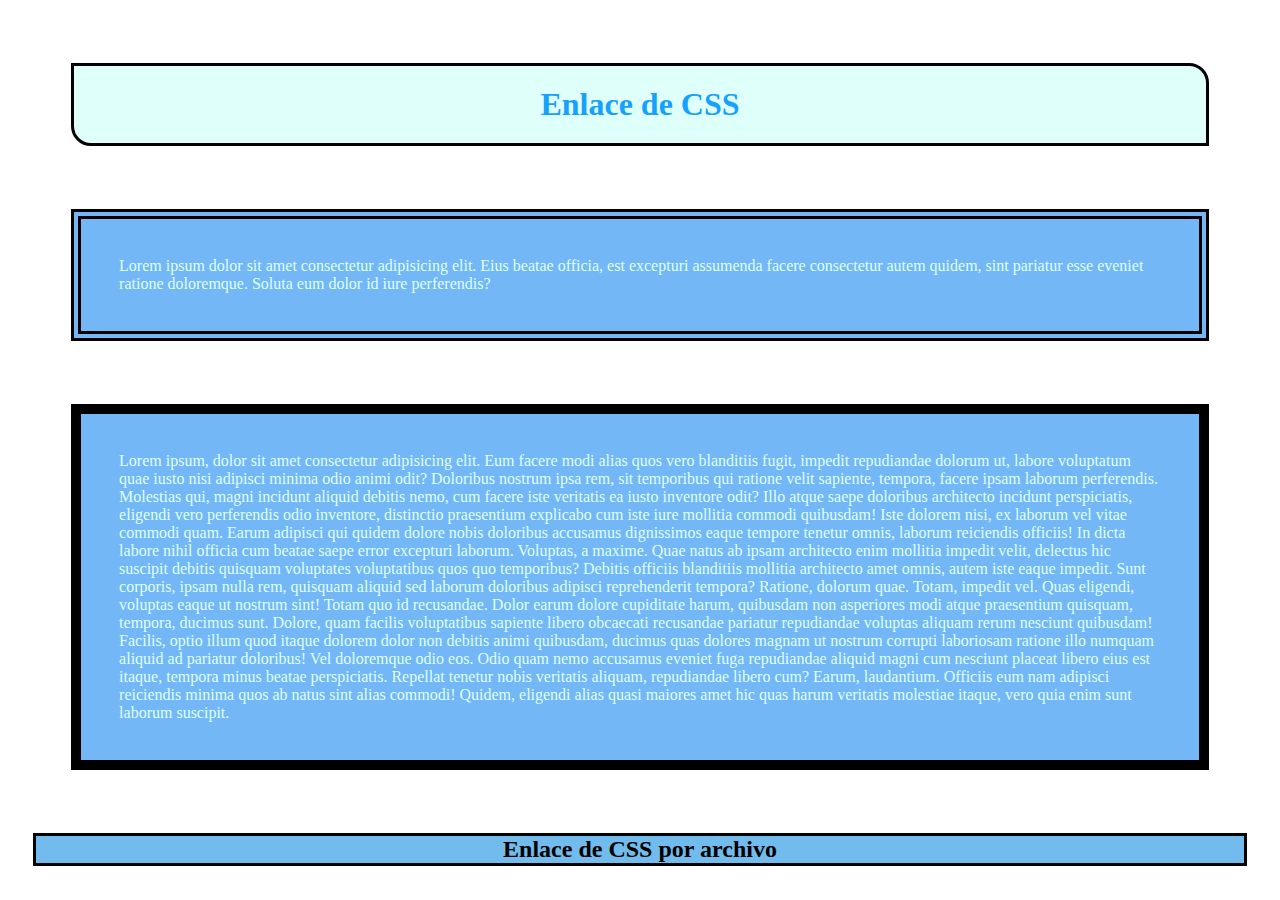
<file: contenidoCSS/1.0enlaceCSS/index.html>
<!DOCTYPE html>
<html lang="en">
<head>
    <meta charset="UTF-8">
    <meta http-equiv="X-UA-Compatible" content="IE=edge">
    <meta name="viewport" content="width=device-width, initial-scale=1.0">
    <link rel="stylesheet" href="./styles/styles.css">
    <title>Estilos</title>
</head>
<body>
    <!--
        Formas de trabajar y enlace de los css
        1. Enlace através de la etiqueta <styles>
        2. como propiedad o atributo de la etiqueta EJM: <div styles="">
        3. Enlace a través de un archivo con una extensión .css, con <link>
    -->
    <style>
        h1{
            color: #16A1FC;
            background-color: #DFFFFB;
            text-align: center;
            padding: 20px;
            border-top-right-radius: 20px;
            border-bottom-left-radius: 20px;
            border: solid black;
            margin: 5%;
        }
        div{
            margin: 5%;
            background-color: rgb(115, 183, 247);
            padding: 3%;
            border: double black 10px;
            color: #DFFFFB;
        }
    </style>
    <h1>Enlace de CSS</h1>
    <div>
        Lorem ipsum dolor sit amet consectetur adipisicing elit. Eius beatae officia, est excepturi assumenda facere consectetur autem quidem, sint pariatur esse eveniet ratione doloremque. Soluta eum dolor id iure perferendis?
    </div>
    <div style="border: solid 10px black;">
        Lorem ipsum, dolor sit amet consectetur adipisicing elit. Eum facere modi alias quos vero blanditiis fugit, impedit repudiandae dolorum ut, labore voluptatum quae iusto nisi adipisci minima odio animi odit?
        Doloribus nostrum ipsa rem, sit temporibus qui ratione velit sapiente, tempora, facere ipsam laborum perferendis. Molestias qui, magni incidunt aliquid debitis nemo, cum facere iste veritatis ea iusto inventore odit?
        Illo atque saepe doloribus architecto incidunt perspiciatis, eligendi vero perferendis odio inventore, distinctio praesentium explicabo cum iste iure mollitia commodi quibusdam! Iste dolorem nisi, ex laborum vel vitae commodi quam.
        Earum adipisci qui quidem dolore nobis doloribus accusamus dignissimos eaque tempore tenetur omnis, laborum reiciendis officiis! In dicta labore nihil officia cum beatae saepe error excepturi laborum. Voluptas, a maxime.
        Quae natus ab ipsam architecto enim mollitia impedit velit, delectus hic suscipit debitis quisquam voluptates voluptatibus quos quo temporibus? Debitis officiis blanditiis mollitia architecto amet omnis, autem iste eaque impedit.
        Sunt corporis, ipsam nulla rem, quisquam aliquid sed laborum doloribus adipisci reprehenderit tempora? Ratione, dolorum quae. Totam, impedit vel. Quas eligendi, voluptas eaque ut nostrum sint! Totam quo id recusandae.
        Dolor earum dolore cupiditate harum, quibusdam non asperiores modi atque praesentium quisquam, tempora, ducimus sunt. Dolore, quam facilis voluptatibus sapiente libero obcaecati recusandae pariatur repudiandae voluptas aliquam rerum nesciunt quibusdam!
        Facilis, optio illum quod itaque dolorem dolor non debitis animi quibusdam, ducimus quas dolores magnam ut nostrum corrupti laboriosam ratione illo numquam aliquid ad pariatur doloribus! Vel doloremque odio eos.
        Odio quam nemo accusamus eveniet fuga repudiandae aliquid magni cum nesciunt placeat libero eius est itaque, tempora minus beatae perspiciatis. Repellat tenetur nobis veritatis aliquam, repudiandae libero cum? Earum, laudantium.
        Officiis eum nam adipisci reiciendis minima quos ab natus sint alias commodi! Quidem, eligendi alias quasi maiores amet hic quas harum veritatis molestiae itaque, vero quia enim sunt laborum suscipit.
    </div>
    <h2>Enlace de CSS por archivo</h2>

</body>
</html>
</file>
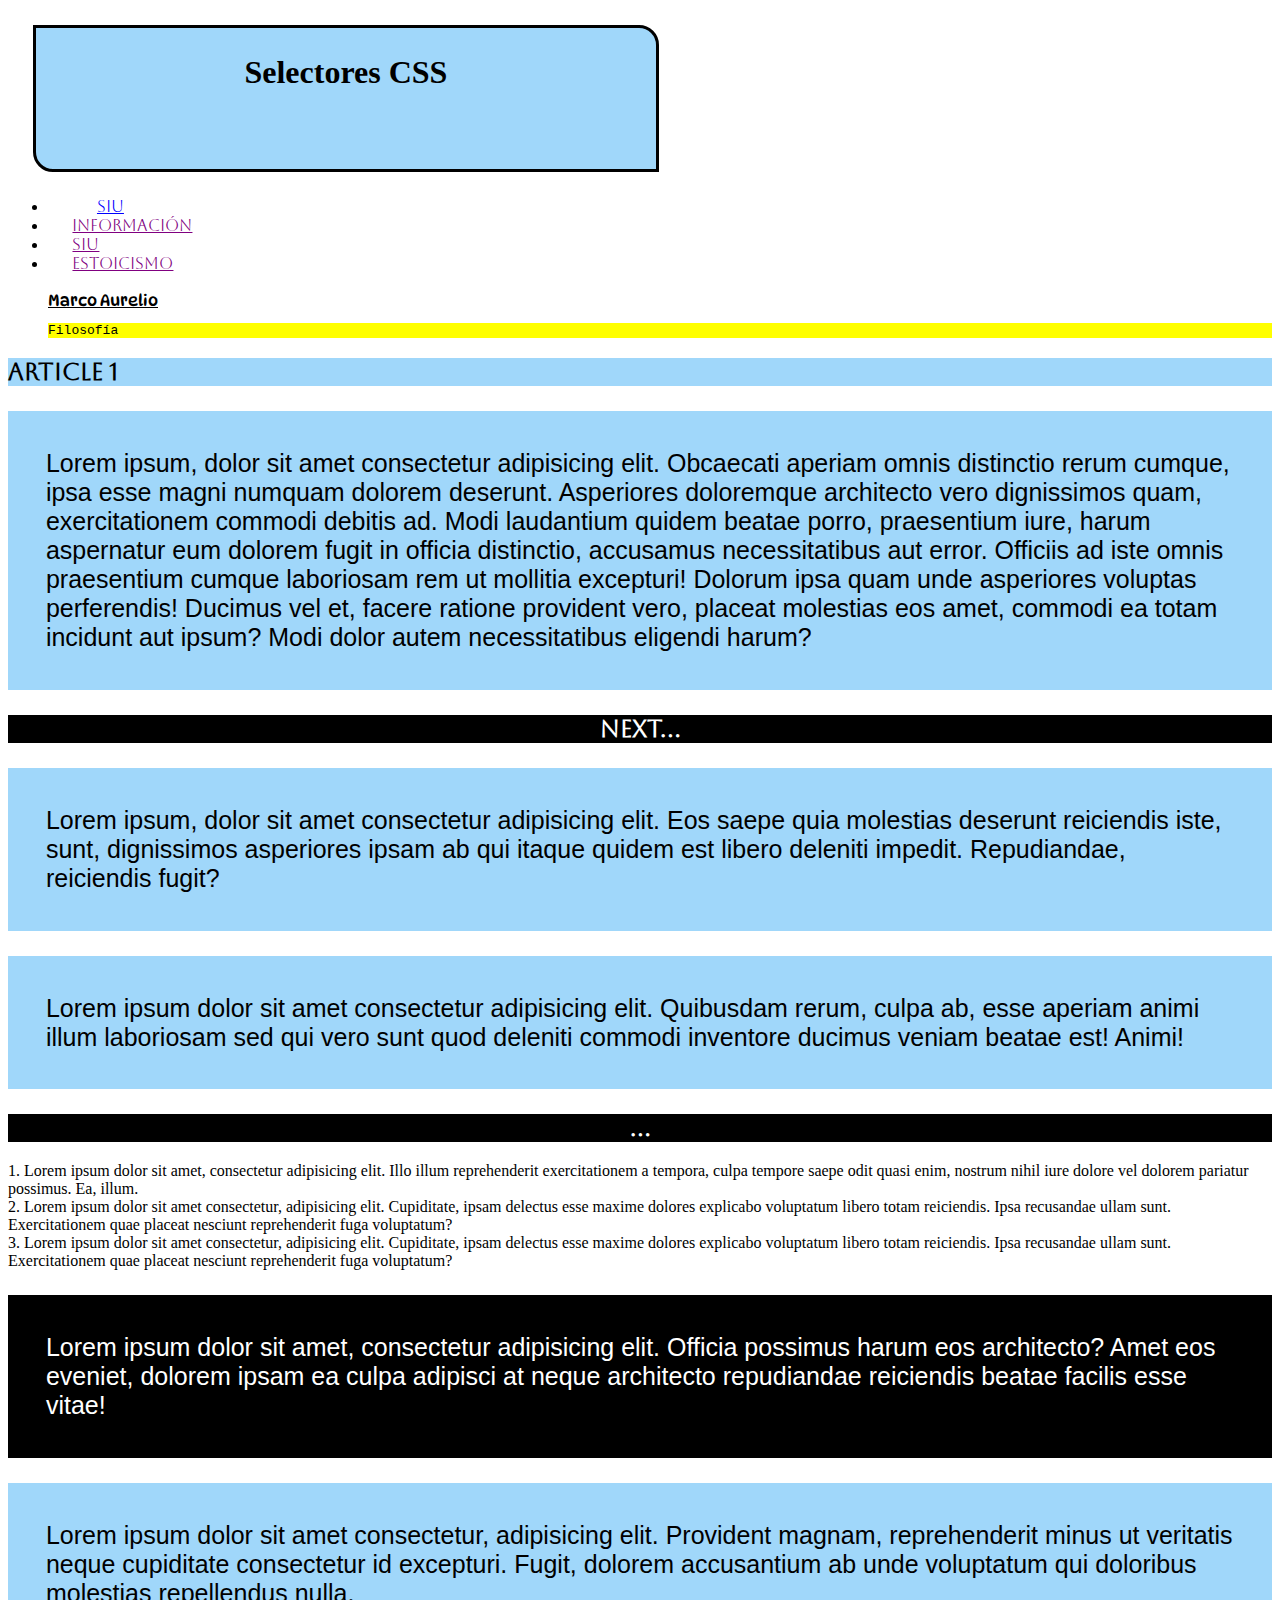
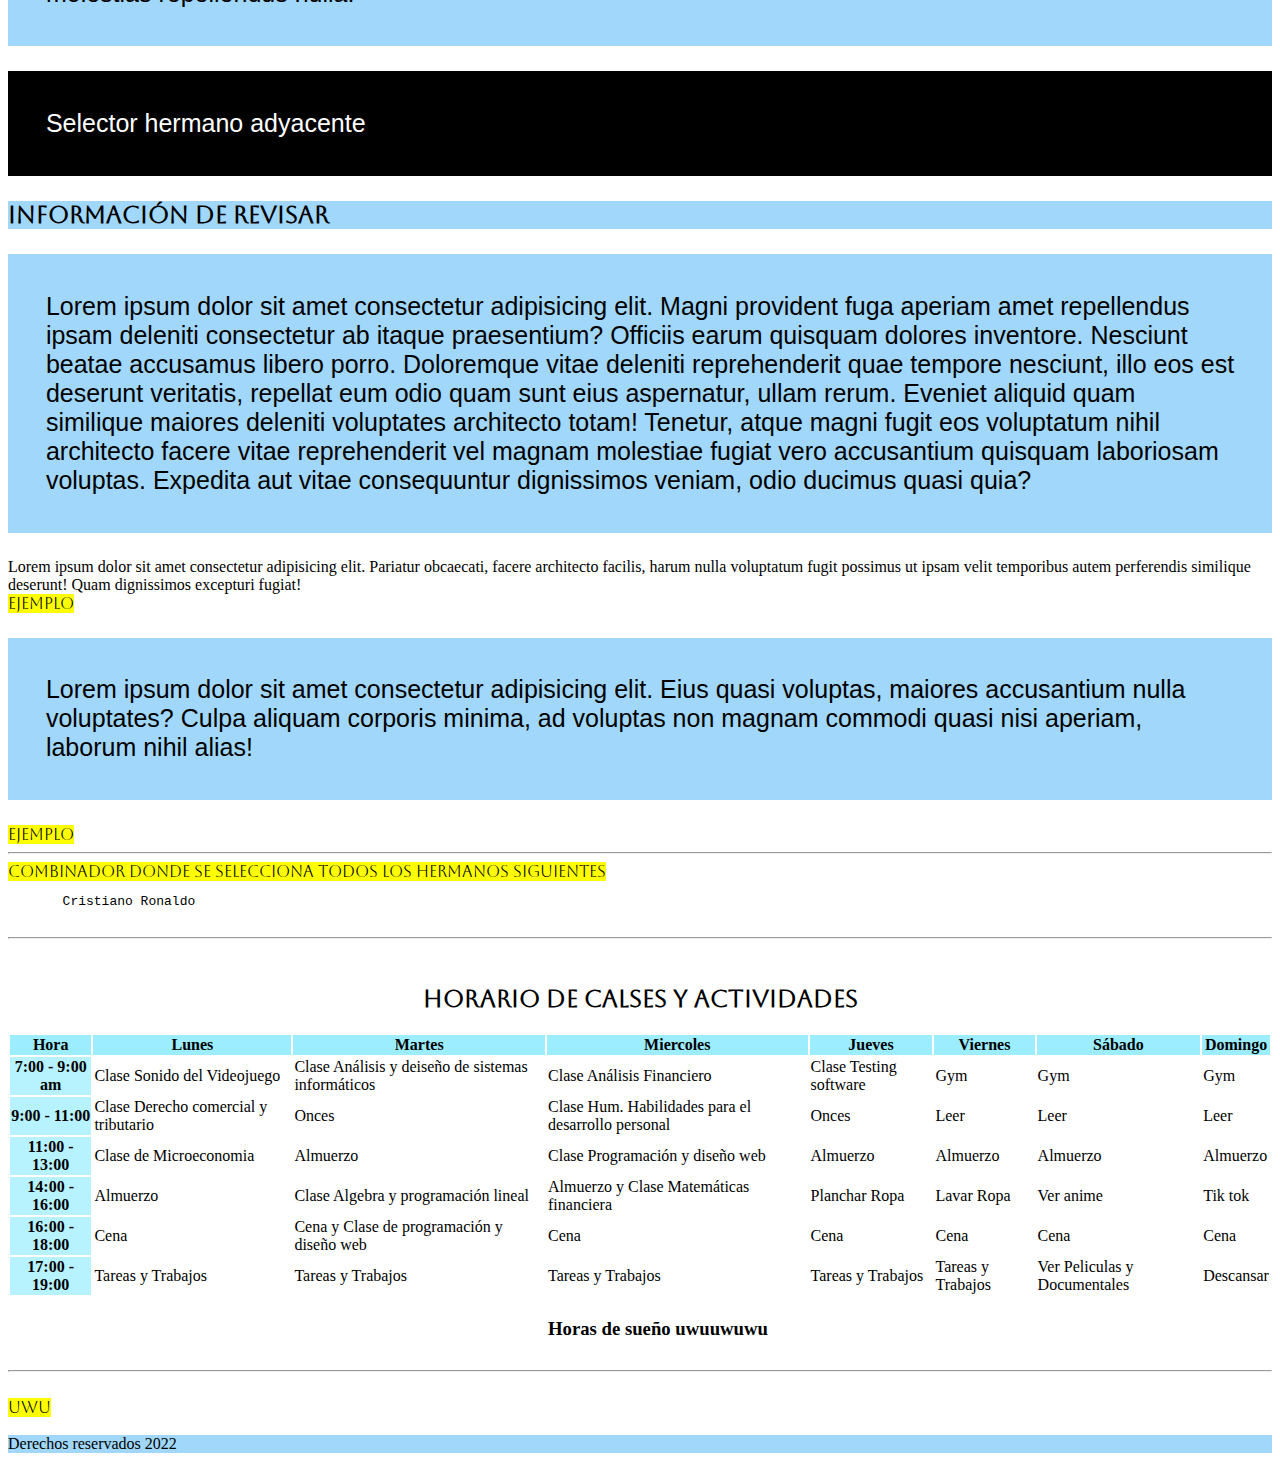
<file: contenidoCSS/2.0 tipoSelectores/index.html>
<!DOCTYPE html>
<html lang="en">
<head>
    <meta charset="UTF-8">
    <meta http-equiv="X-UA-Compatible" content="IE=edge">
    <meta name="viewport" content="width=device-width, initial-scale=1.0">
    <link rel="stylesheet" href="./styles.css">
    <link rel="preconnect" href="https://fonts.googleapis.com">
<link rel="preconnect" href="https://fonts.gstatic.com" crossorigin>
<link href="https://fonts.googleapis.com/css2?family=Aboreto&display=swap" rel="stylesheet">
<link rel="preconnect" href="https://fonts.googleapis.com">
<link rel="preconnect" href="https://fonts.gstatic.com" crossorigin>
<link href="https://fonts.googleapis.com/css2?family=DynaPuff:wdth@75.4&display=swap" rel="stylesheet">
    <title>Document</title>
</head>
<body>
    <header>
        <h1 id="Titulo">Selectores CSS</h1>
        <ul>
            <li><a href="https://www.youtube.com">siu</a></li>
            <li><a href="info">Información</a></li>
            <li><a href="art1">siu</a></li>
            <li><a href="https://es.wikipedia.org">Estoicismo</a></li><br>
            <code>Marco Aurelio</code>
            <pre>Filosofía</pre>
        </ul>
      
    </header>
    <main>
        <section>
            <h2 class="asubtitulo">Article 1</h2>
            <article id="art1">
                <p>Lorem ipsum, dolor sit amet consectetur adipisicing elit. Obcaecati aperiam omnis distinctio rerum cumque, ipsa esse magni numquam dolorem deserunt. Asperiores doloremque architecto vero dignissimos quam, exercitationem commodi debitis ad.
                Modi laudantium quidem beatae porro, praesentium iure, harum aspernatur eum dolorem fugit in officia distinctio, accusamus necessitatibus aut error. Officiis ad iste omnis praesentium cumque laboriosam rem ut mollitia excepturi!
                Dolorum ipsa quam unde asperiores voluptas perferendis! Ducimus vel et, facere ratione provident vero, placeat molestias eos amet, commodi ea totam incidunt aut ipsum? Modi dolor autem necessitatibus eligendi harum?</p>
            </article>
            <h2>Next...</h2>
            <article>
                <p>Lorem ipsum, dolor sit amet consectetur adipisicing elit. Eos saepe quia molestias deserunt reiciendis iste, sunt, dignissimos asperiores ipsam ab qui itaque quidem est libero deleniti impedit. Repudiandae, reiciendis fugit?</p>
            </article>
            <article>
                <p>Lorem ipsum dolor sit amet consectetur adipisicing elit. Quibusdam rerum, culpa ab, esse aperiam animi illum laboriosam sed qui vero sunt quod deleniti commodi inventore ducimus veniam beatae est! Animi!</p>
            </article>
            <h2>...</h2>
            <div>
                1. Lorem ipsum dolor sit amet, consectetur adipisicing elit. Illo illum reprehenderit exercitationem a tempora, culpa tempore saepe odit quasi enim, nostrum nihil iure dolore vel dolorem pariatur possimus. Ea, illum. <br>
                2. Lorem ipsum dolor sit amet consectetur, adipisicing elit. Cupiditate, ipsam delectus esse maxime dolores explicabo voluptatum libero totam reiciendis. Ipsa recusandae ullam sunt. Exercitationem quae placeat nesciunt reprehenderit fuga voluptatum? <br>
                3. Lorem ipsum dolor sit amet consectetur, adipisicing elit. Cupiditate, ipsam delectus esse maxime dolores explicabo voluptatum libero totam reiciendis. Ipsa recusandae ullam sunt. Exercitationem quae placeat nesciunt reprehenderit fuga voluptatum? <br>
            </div>
            <p>Lorem ipsum dolor sit amet, consectetur adipisicing elit. Officia possimus harum eos architecto? Amet eos eveniet, dolorem ipsam ea culpa adipisci at neque architecto repudiandae reiciendis beatae facilis esse vitae!</p>
            <div>
                <p>Lorem ipsum dolor sit amet consectetur, adipisicing elit. Provident magnam, reprehenderit minus ut veritatis neque cupiditate consectetur id excepturi. Fugit, dolorem accusantium ab unde voluptatum qui doloribus molestias repellendus nulla.</p>
            </div>
            <p>Selector hermano adyacente</p>
        </section>
        <aside>
            <h2 class="asideTitle">Información de revisar</h2>
            <p>Lorem ipsum dolor sit amet consectetur adipisicing elit. Magni provident fuga aperiam amet repellendus ipsam deleniti consectetur ab itaque praesentium? Officiis earum quisquam dolores inventore. Nesciunt beatae accusamus libero porro.
            Doloremque vitae deleniti reprehenderit quae tempore nesciunt, illo eos est deserunt veritatis, repellat eum odio quam sunt eius aspernatur, ullam rerum. Eveniet aliquid quam similique maiores deleniti voluptates architecto totam!
            Tenetur, atque magni fugit eos voluptatum nihil architecto facere vitae reprehenderit vel magnam molestiae fugiat vero accusantium quisquam laboriosam voluptas. Expedita aut vitae consequuntur dignissimos veniam, odio ducimus quasi quia?</p>
        </aside>
    </main>
    <div>Lorem ipsum dolor sit amet consectetur adipisicing elit. Pariatur obcaecati, facere architecto facilis, harum nulla voluptatum fugit possimus ut ipsam velit temporibus autem perferendis similique deserunt! Quam dignissimos excepturi fugiat!</div>
    <code>Ejemplo</code>
    <div><p>Lorem ipsum dolor sit amet consectetur adipisicing elit. Eius quasi voluptas, maiores accusantium nulla voluptates? Culpa aliquam corporis minima, ad voluptas non magnam commodi quasi nisi aperiam, laborum nihil alias!</p></div>
    <code>Ejemplo</code> <hr>
    <code>Combinador donde se selecciona todos los hermanos siguientes</code>
    <pre>
       Cristiano Ronaldo
    </pre>
    <hr>
    <table>
        <!--Titutlo de la tabla-->
        <caption id="s"> <h2></h2> <h2><strong>Horario de Calses y actividades</strong></h2></caption><br>
        <thead>
            <tr> <!--Fila-->
                <th>Hora</th><!--Columna-->
                <th>Lunes</th> 
                <th>Martes</th>
                <th>Miercoles</th>
                <th>Jueves</th>
                <th>Viernes</th>
                <th>Sábado</th>
                <th>Domingo</th>
            </tr>
        </thead>
        <tbody> <!--Cuerpo de la tabla-->
            <tr>
                <th>7:00 - 9:00 am</th>
                <td>Clase Sonido del Videojuego</td><!--Para definir una celda-->
                <td>Clase Análisis y deiseño de sistemas informáticos</td>
                <td>Clase Análisis Financiero</td>
                <td>Clase Testing software</td>
                <td>Gym </td>
                <td>Gym </td>
                <td>Gym </td>
            </tr>

            <tr>
                <th>9:00 - 11:00</th>
                <td>Clase Derecho comercial y tributario</td>
                <td>Onces</td>
                <td>Clase Hum. Habilidades para el desarrollo personal</td>
                <td>Onces</td>
                <td>Leer</td>
                <td>Leer</td>
                <td>Leer</td>
            </tr>

            <tr>
                <th>11:00 - 13:00</th>
                <td>Clase de Microeconomia</td>
                <td>Almuerzo</td>
                <td>Clase Programación y diseño web</td>
                <td>Almuerzo</td>
                <td>Almuerzo</td>
                <td>Almuerzo</td>
                <td>Almuerzo</td>
            </tr>

            <tr>
                <th>14:00 - 16:00</th>
                <td>Almuerzo</td>
                <td>Clase Algebra y programación lineal</td>
                <td>Almuerzo y Clase Matemáticas financiera</td>
                <td>Planchar Ropa</td>
                <td>Lavar Ropa</td>
                <td>Ver anime</td>
                <td>Tik tok</td>
            </tr>

            <tr>
                <th>16:00 - 18:00</th>
                <td>Cena</td>
                <td>Cena y Clase de programación y diseño web</td>
                <td>Cena</td>
                <td>Cena</td>
                <td>Cena</td>
                <td>Cena</td>
                <td>Cena</td>
            </tr>

            <tr>
                <th>17:00 - 19:00</th>
                <td>Tareas y Trabajos</td>
                <td>Tareas y Trabajos</td>
                <td>Tareas y Trabajos</td>
                <td>Tareas y Trabajos</td>
                <td>Tareas y Trabajos</td>
                <td>Ver Peliculas y Documentales</td>
                <td>Descansar</td>
            </tr>
        </tbody>
        <tfoot>
            <tr>
                <td> </td>
                <td></td>
                <td></td>
                <td><h2></h2><h3>Horas de sueño uwuuwuwu</h3></td>
                <td></td>
            </tr>
        </tfoot>
    </table>
    <hr><br>
    <code>uwu</code><br> <br>
    <footer class="footer">
        Derechos reservados 2022
    </footer>
</body>
</html>
</file>
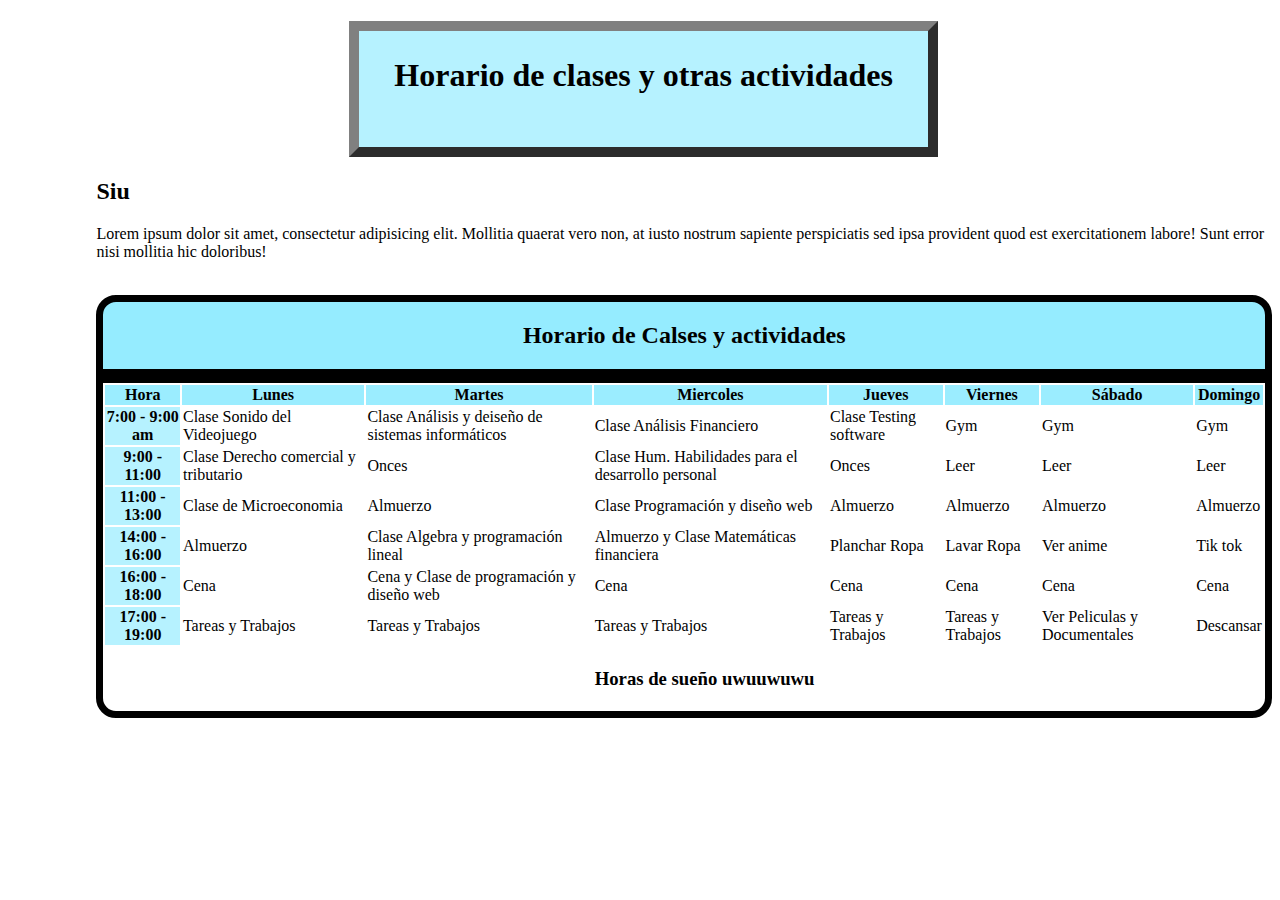
<file: P-ginas-web-SEMESTRE-2-main/6. Tablas/index.html>
<!DOCTYPE html>
<html lang="en">
<head>
    <meta charset="UTF-8">
    <meta http-equiv="X-UA-Compatible" content="IE=edge">
    <meta name="viewport" content="width=device-width, initial-scale=1.0">
    <link rel="stylesheet" href="./assets/styles/estilos.css">
    <title>Tablas en html</title>
</head>
<body>
    <header>
        <h1>Horario de clases y otras actividades</h1>
    </header>
    <main id="main">
        <section>
            <h2>Siu</h2>
            <p>Lorem ipsum dolor sit amet, consectetur adipisicing elit. Mollitia quaerat vero non, at iusto nostrum sapiente perspiciatis sed ipsa provident quod est exercitationem labore! Sunt error nisi mollitia hic doloribus!</p>
        </section>
        <table>
            <!--Titutlo de la tabla-->
            <caption id="s"> <h2></h2> <h2><strong>Horario de Calses y actividades</strong></h2></caption><br>
            <thead>
                <tr> <!--Fila-->
                    <th>Hora</th><!--Columna-->
                    <th>Lunes</th> 
                    <th>Martes</th>
                    <th>Miercoles</th>
                    <th>Jueves</th>
                    <th>Viernes</th>
                    <th>Sábado</th>
                    <th>Domingo</th>
                </tr>
            </thead>
            <tbody> <!--Cuerpo de la tabla-->
                <tr>
                    <th>7:00 - 9:00 am</th>
                    <td>Clase Sonido del Videojuego</td><!--Para definir una celda-->
                    <td>Clase Análisis y deiseño de sistemas informáticos</td>
                    <td>Clase Análisis Financiero</td>
                    <td>Clase Testing software</td>
                    <td>Gym </td>
                    <td>Gym </td>
                    <td>Gym </td>
                </tr>

                <tr>
                    <th>9:00 - 11:00</th>
                    <td>Clase Derecho comercial y tributario</td>
                    <td>Onces</td>
                    <td>Clase Hum. Habilidades para el desarrollo personal</td>
                    <td>Onces</td>
                    <td>Leer</td>
                    <td>Leer</td>
                    <td>Leer</td>
                </tr>

                <tr>
                    <th>11:00 - 13:00</th>
                    <td>Clase de Microeconomia</td>
                    <td>Almuerzo</td>
                    <td>Clase Programación y diseño web</td>
                    <td>Almuerzo</td>
                    <td>Almuerzo</td>
                    <td>Almuerzo</td>
                    <td>Almuerzo</td>
                </tr>

                <tr>
                    <th>14:00 - 16:00</th>
                    <td>Almuerzo</td>
                    <td>Clase Algebra y programación lineal</td>
                    <td>Almuerzo y Clase Matemáticas financiera</td>
                    <td>Planchar Ropa</td>
                    <td>Lavar Ropa</td>
                    <td>Ver anime</td>
                    <td>Tik tok</td>
                </tr>

                <tr>
                    <th>16:00 - 18:00</th>
                    <td>Cena</td>
                    <td>Cena y Clase de programación y diseño web</td>
                    <td>Cena</td>
                    <td>Cena</td>
                    <td>Cena</td>
                    <td>Cena</td>
                    <td>Cena</td>
                </tr>

                <tr>
                    <th>17:00 - 19:00</th>
                    <td>Tareas y Trabajos</td>
                    <td>Tareas y Trabajos</td>
                    <td>Tareas y Trabajos</td>
                    <td>Tareas y Trabajos</td>
                    <td>Tareas y Trabajos</td>
                    <td>Ver Peliculas y Documentales</td>
                    <td>Descansar</td>
                </tr>
            </tbody>
            <tfoot>
                <tr>
                    <td> </td>
                    <td></td>
                    <td></td>
                    <td><h2></h2><h3>Horas de sueño uwuuwuwu</h3></td>
                    <td></td>
                </tr>
            </tfoot>
        </table>
    </main>


</body>
</html>
</file>
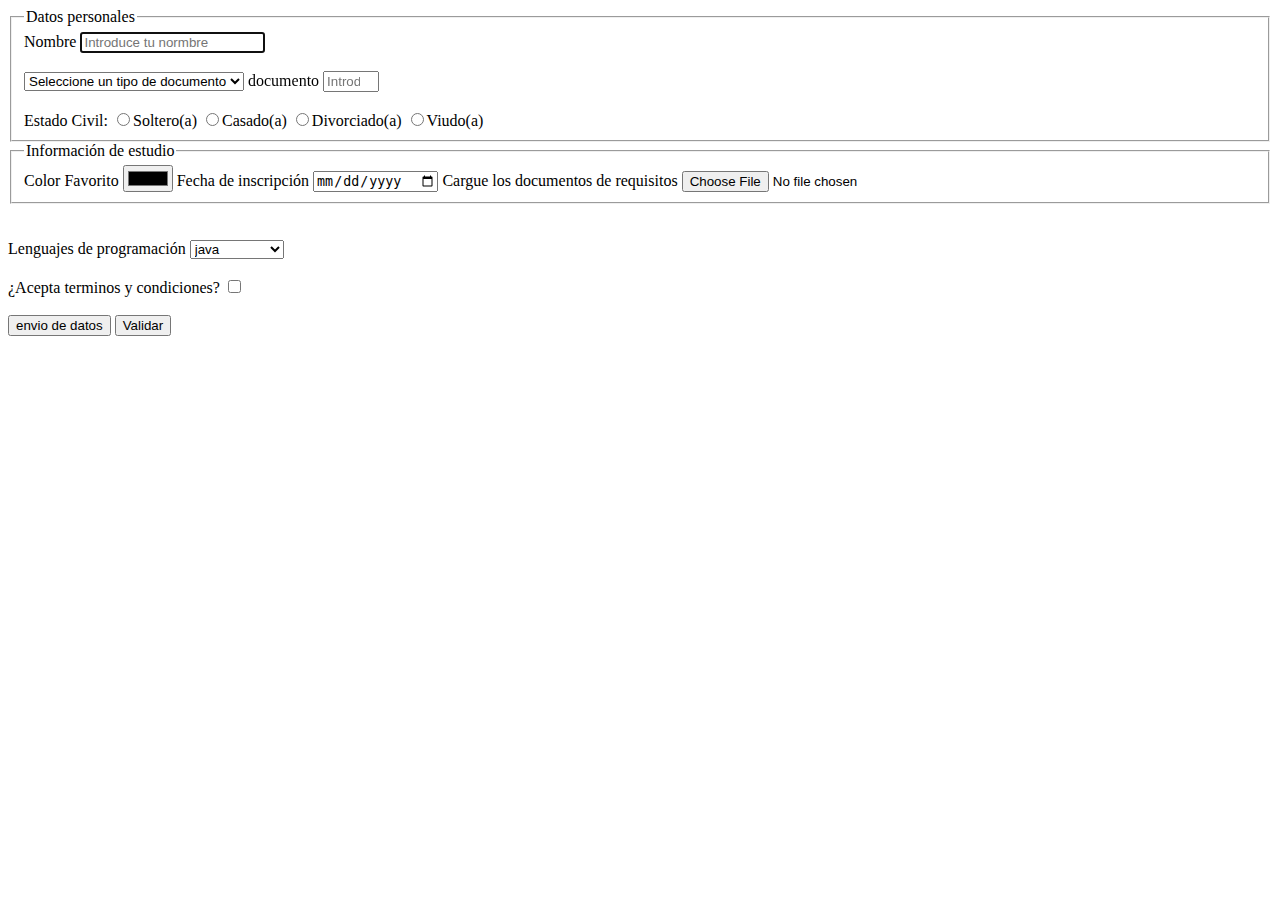
<file: P-ginas-web-SEMESTRE-2-main/7. Formulario/index.html>
<!DOCTYPE html>
<html lang="en">
<head>
    <meta charset="UTF-8">
    <meta http-equiv="X-UA-Compatible" content="IE=edge">
    <meta name="viewport" content="width=device-width, initial-scale=1.0">
    <title>Formularios</title>
</head>
<body>
    <form id="dataform">
        <fieldset><legend>Datos personales</legend>
            <label for="name">Nombre</label>
            <input type="text"
            id="name"
            name="name"
            placeholder="Introduce tu normbre"
            minlength="3"
            maxlength="50"
            title="Minimo 3 carácteres, Máximo 50 carácteres"
            tabindex="0"
            autofocus="true"
            autocomplete="off"
            required
            > <br><br>
            <select name="TypeDocument" id="TypeDocument">
                <option value="n" selected="selected">Seleccione un tipo de documento</option>
                <option value="cc">Cédula de Ciudadania</option>
                <option value="ti">Tarjeta de Identidad</option>
                <option value="rc">Registro Civil</option>
            </select>
            <label for="document">documento</label>
            <input type="number" 
            id="document" 
            name="document"
            placeholder="Introduce tu documento de identidad"
            min="9"
            max="20"
            tabindex="1"><br><br>
            <label for="estadocivil">Estado Civil:</label>
            <input type="radio" name="ecivil" id="ecivil" value="soltero">Soltero(a)
            <input type="radio" name="ecivil" id="ecivil" value="casado">Casado(a)
            <input type="radio" name="ecivil" id="ecivil" value="divorciado">Divorciado(a)
            <input type="radio" name="ecivil" id="ecivil" value="viudo">Viudo(a)
        
        </fieldset>
        <fieldset><legend>Información de estudio</legend>
            <label for="colores">Color Favorito</label>
            <input type="color" id="colores">
            <label for="fechai">Fecha de inscripción</label>
            <input type="date" id="fechai">
            <label for="rdocument">Cargue los documentos de requisitos</label>
            <input type="file" id="rdocument">
        </fieldset><br><br>
        <label for="len">Lenguajes de programación</label>
        <select name="len" id="len">
            <optgroup label="lenguajes tipados">
                <option value="java">java</option>
                <option value="csharp">c#</option>
                <option value="c">c++</option>
            </optgroup>
            <optgroup label="lenguajes no tipados">
                <option value="p">python</option>
                <option value="js">javascript</option>
                <option value="php">php</option>
            </optgroup>


        </select><br><br>
        
        <label for="acept">¿Acepta terminos y condiciones?</label>
        <input type="checkbox" id="terminos"><br><br>

        <input type="submit" value="envio de datos"><!--PHP-->
        <button id="validar">Validar</button><!--Js-->

    </form>

    <script src="./scripts/main.js"></script>
</body>
</html>
</file>
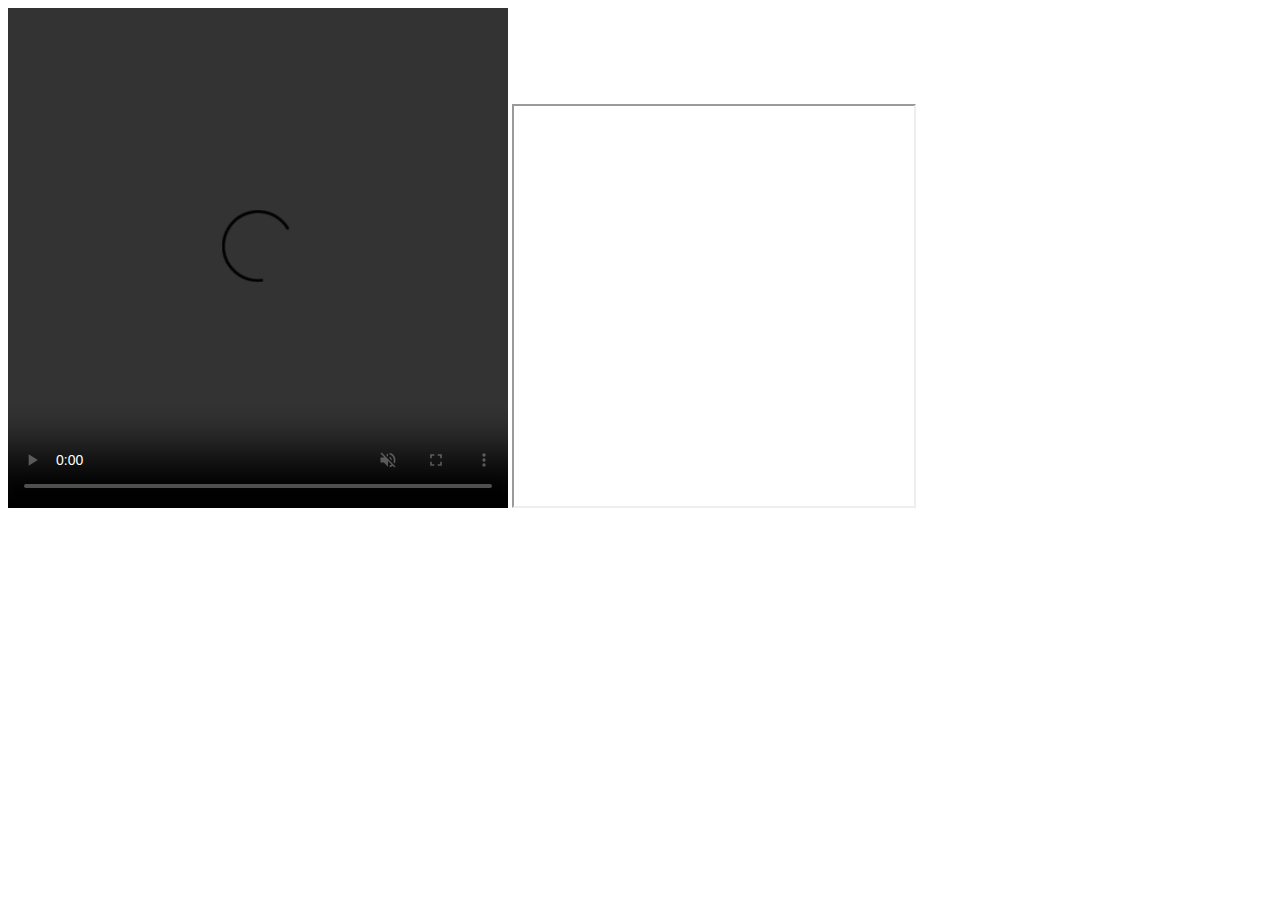
<file: P-ginas-web-SEMESTRE-2-main/8. Media/index.html>
<!DOCTYPE html>
<html lang="en">
<head>
    <meta charset="UTF-8">
    <meta http-equiv="X-UA-Compatible" content="IE=edge">
    <meta name="viewport" content="width=device-width, initial-scale=1.0">
    <title>Video</title>
</head>
<body>
    <video src="" 
    width="500"
    height="500"
    controls
    poster=""
    muted
    autoplay>

    </video>
    <iframe src="https://millonarios.com.co/"
    width="400" height="400">

    </iframe>
















</body>
</html>
</file>
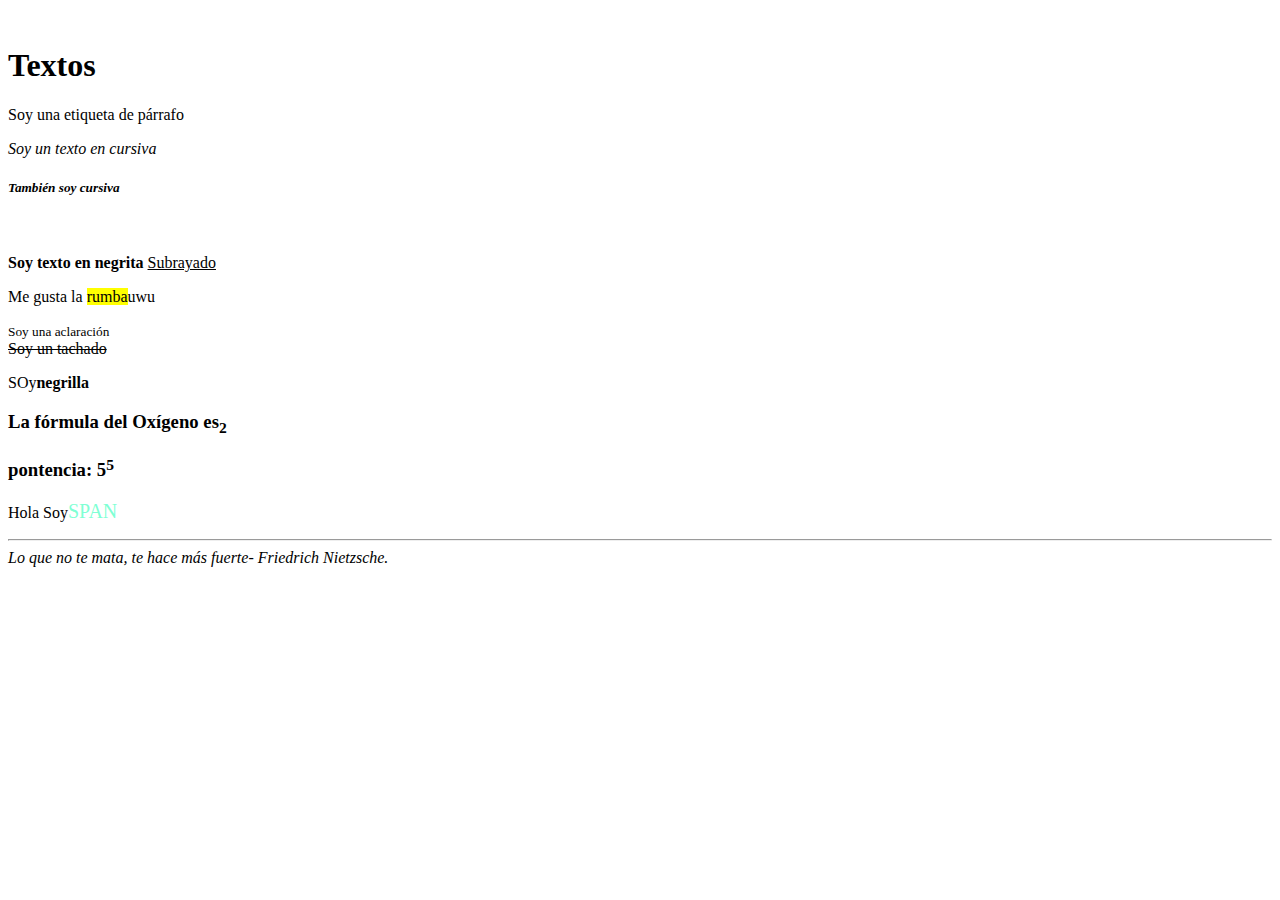
<file: P-ginas-web-SEMESTRE-2-main/3. textos.html>
<!--Textos-->
<!DOCTYPE html>
<html lang="en">
<head>
    <meta charset="UTF-8">
    <meta http-equiv="X-UA-Compatible" content="IE=edge">
    <meta name="viewport" content="width=device-width, initial-scale=1.0">
    <title>Document</title>
</head>
<br>
    <style>
        span{
            color: aquamarine;
            font-size: 20px;
        };
        mark{
            color: black;
        }
    </style>
    <h1>Textos</h1>
    <p>Soy una etiqueta de párrafo</p>
    <em>Soy un texto en cursiva</em>
    <i><h5>También soy cursiva</h5></i>
    <br></br><!--Salto de línea-->
    <b>Soy texto en negrita</b>
    <u>Subrayado</u>
    <p>Me gusta la <mark>rumba</mark>uwu</p>
    <small>Soy una aclaración</small><br>
    <s>Soy un tachado</s>
    <p>SOy<strong>negrilla</strong></p>
    <p><h3>La fórmula del Oxígeno es<sub>2</sub></h3></p>
    <p><h3>pontencia: 5<stronge><sup>5</sup></stronge></h3></p>
    <p>Hola Soy<span>SPAN</span></p>
    <hr><!--Linea divisora-->
    <cite>
        Lo que no te mata, te hace más fuerte- Friedrich Nietzsche.
    </cite>
    <br> <br>
    <abbr title="nombre mascota" bruno>
    </abbr>
    <blockquote></blockquote>
</body>
</html>
</file>
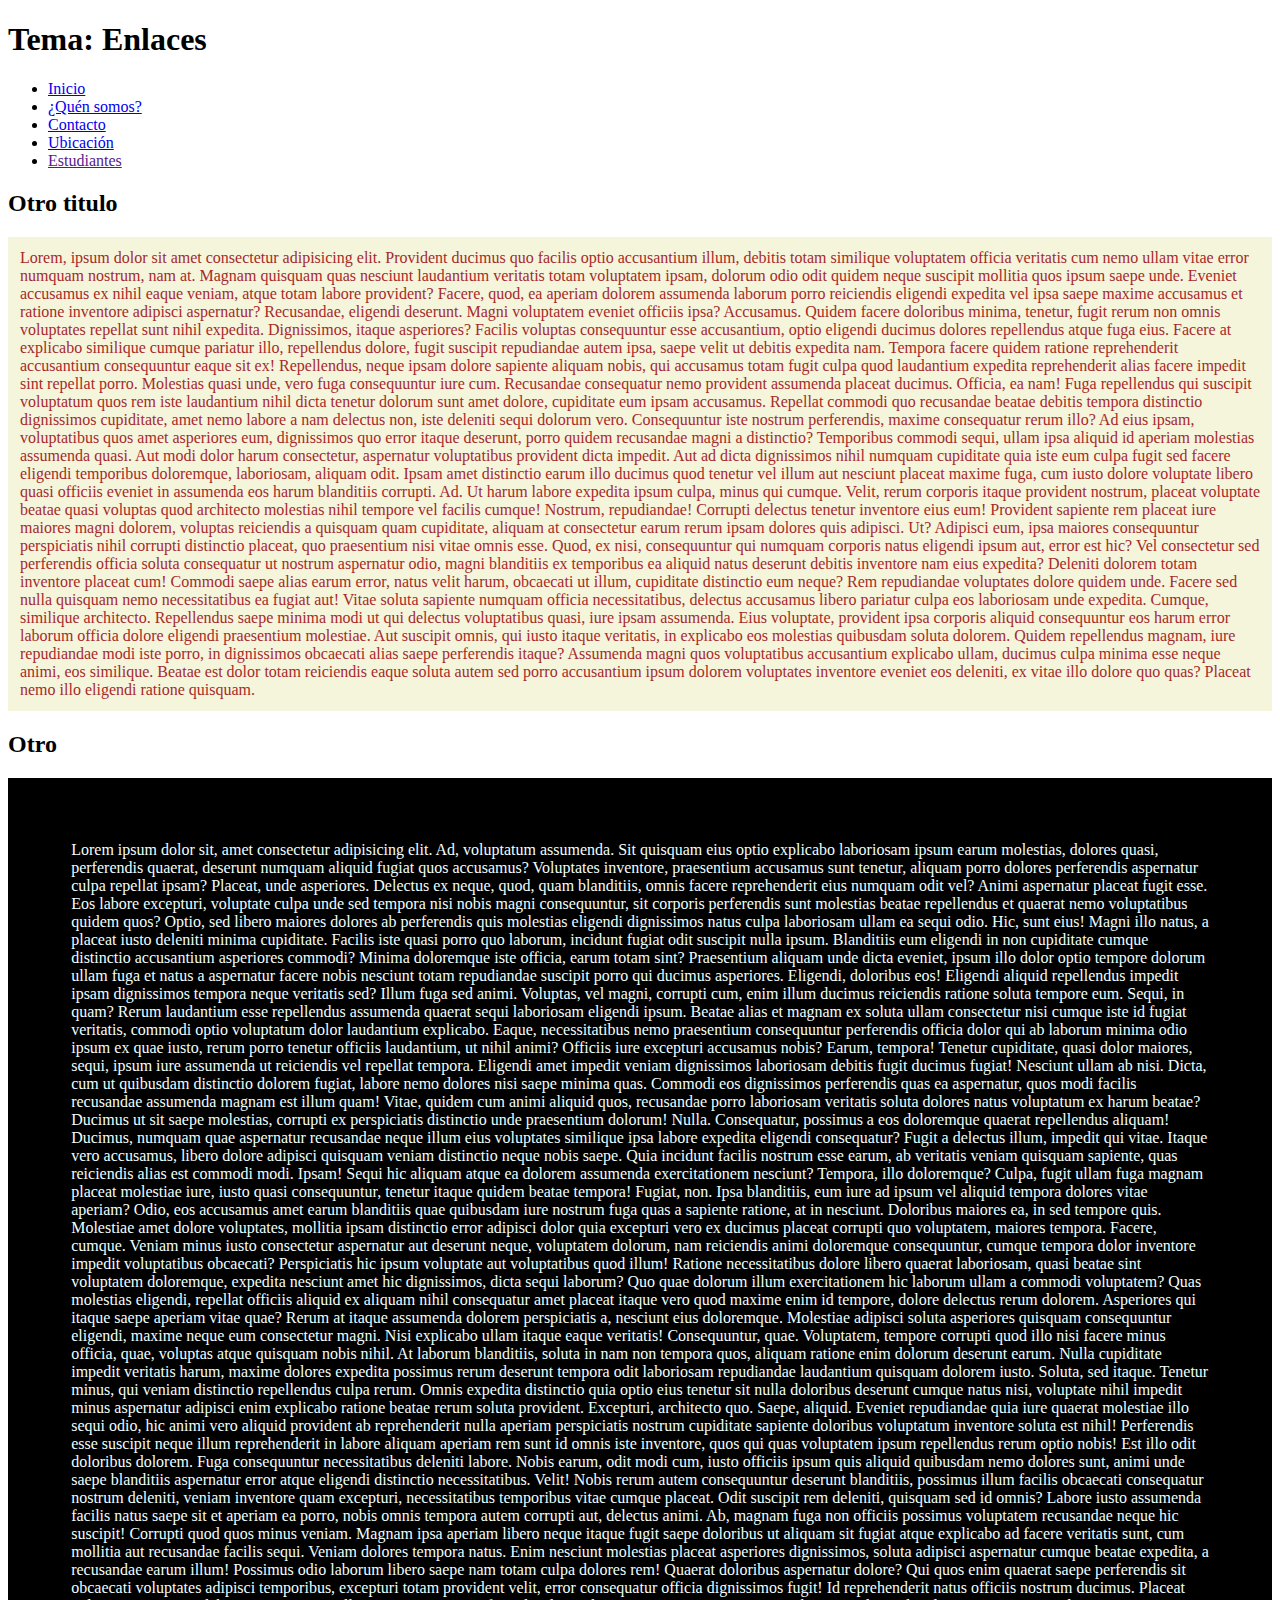
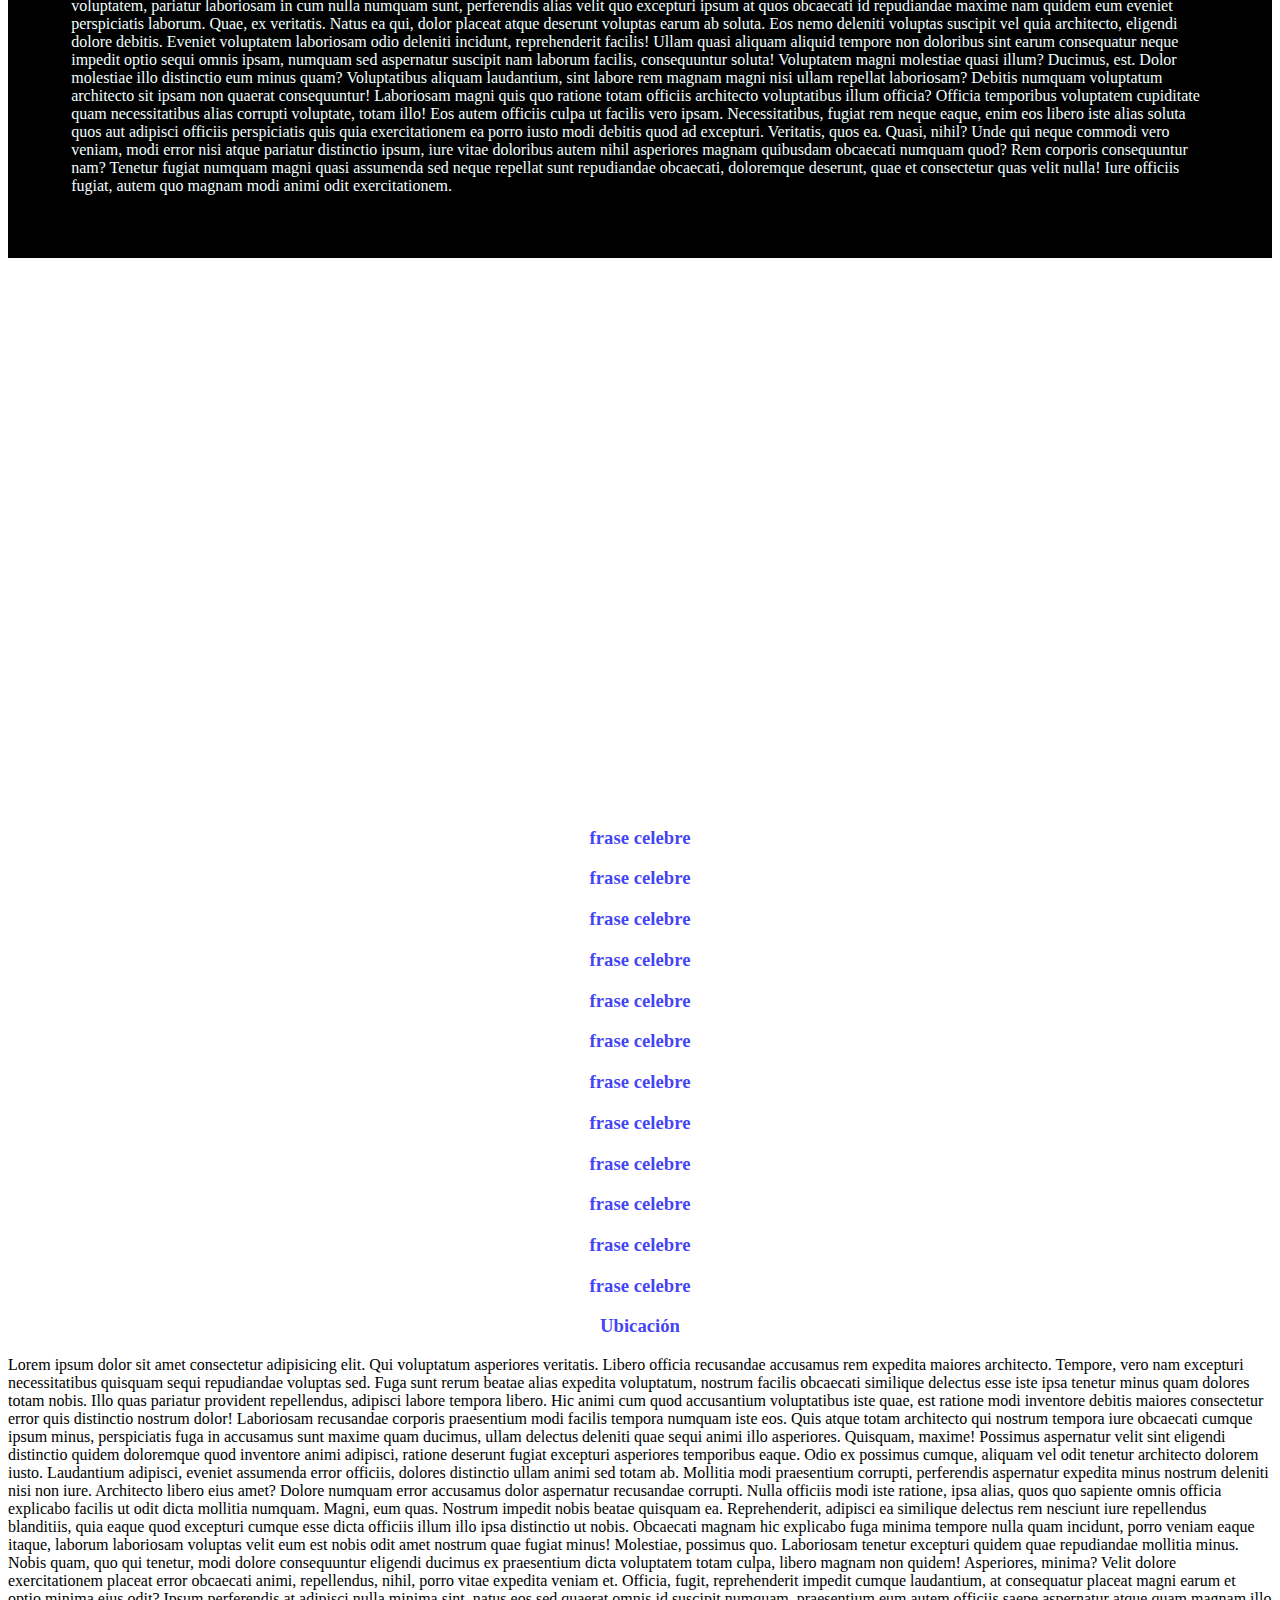
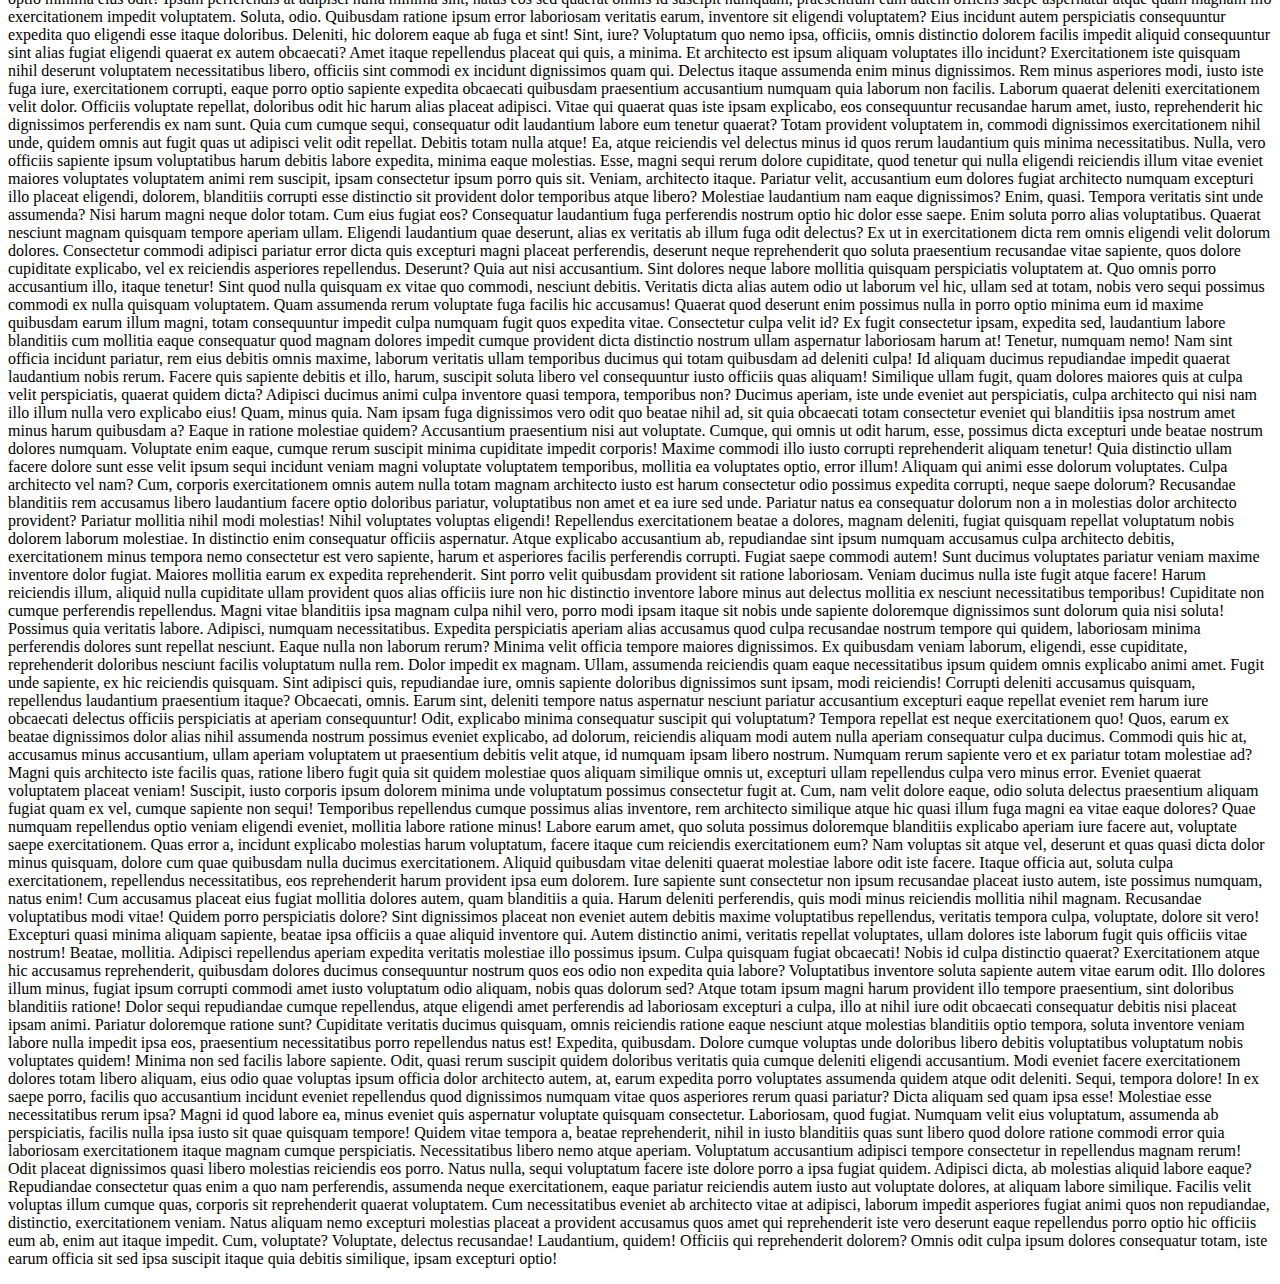
<file: P-ginas-web-SEMESTRE-2-main/4. Enlaces/Enlaces.html>
<!DOCTYPE html>
<html lang="en">
<head>
    <meta charset="UTF-8">
    <meta http-equiv="X-UA-Compatible" content="IE=edge">
    <meta name="viewport" content="width=device-width, initial-scale=1.0">
    <title>Enlaces</title>
    <link rel="stylesheet" href="styless.css">
</head>
<body>
    <h1>Tema: Enlaces</h1>
    <nav>
        <ul>
            <li><a target="_blank" href="https://millonarios.com.co/">Inicio</a></li>
            <li><a href="./Estudiantes.html">¿Quén somos?</a></li>
            <li><a href="../1. encabezados.html">Contacto</a></li>
            <li><a href="#ubicación">Ubicación</a></li>
            <li><a href="">Estudiantes</a></li>
        </ul>
    </nav>
    <h2 id="pop">Otro titulo</h2>
    <p id="p1">Lorem, ipsum dolor sit amet consectetur adipisicing elit. Provident ducimus quo facilis optio accusantium illum, debitis totam similique voluptatem officia veritatis cum nemo ullam vitae error numquam nostrum, nam at.
    Magnam quisquam quas nesciunt laudantium veritatis totam voluptatem ipsam, dolorum odio odit quidem neque suscipit mollitia quos ipsum saepe unde. Eveniet accusamus ex nihil eaque veniam, atque totam labore provident?
    Facere, quod, ea aperiam dolorem assumenda laborum porro reiciendis eligendi expedita vel ipsa saepe maxime accusamus et ratione inventore adipisci aspernatur? Recusandae, eligendi deserunt. Magni voluptatem eveniet officiis ipsa? Accusamus.
    Quidem facere doloribus minima, tenetur, fugit rerum non omnis voluptates repellat sunt nihil expedita. Dignissimos, itaque asperiores? Facilis voluptas consequuntur esse accusantium, optio eligendi ducimus dolores repellendus atque fuga eius.
    Facere at explicabo similique cumque pariatur illo, repellendus dolore, fugit suscipit repudiandae autem ipsa, saepe velit ut debitis expedita nam. Tempora facere quidem ratione reprehenderit accusantium consequuntur eaque sit ex!
    Repellendus, neque ipsam dolore sapiente aliquam nobis, qui accusamus totam fugit culpa quod laudantium expedita reprehenderit alias facere impedit sint repellat porro. Molestias quasi unde, vero fuga consequuntur iure cum.
    Recusandae consequatur nemo provident assumenda placeat ducimus. Officia, ea nam! Fuga repellendus qui suscipit voluptatum quos rem iste laudantium nihil dicta tenetur dolorum sunt amet dolore, cupiditate eum ipsam accusamus.
    Repellat commodi quo recusandae beatae debitis tempora distinctio dignissimos cupiditate, amet nemo labore a nam delectus non, iste deleniti sequi dolorum vero. Consequuntur iste nostrum perferendis, maxime consequatur rerum illo?
    Ad eius ipsam, voluptatibus quos amet asperiores eum, dignissimos quo error itaque deserunt, porro quidem recusandae magni a distinctio? Temporibus commodi sequi, ullam ipsa aliquid id aperiam molestias assumenda quasi.
    Aut modi dolor harum consectetur, aspernatur voluptatibus provident dicta impedit. Aut ad dicta dignissimos nihil numquam cupiditate quia iste eum culpa fugit sed facere eligendi temporibus doloremque, laboriosam, aliquam odit.
    Ipsam amet distinctio earum illo ducimus quod tenetur vel illum aut nesciunt placeat maxime fuga, cum iusto dolore voluptate libero quasi officiis eveniet in assumenda eos harum blanditiis corrupti. Ad.
    Ut harum labore expedita ipsum culpa, minus qui cumque. Velit, rerum corporis itaque provident nostrum, placeat voluptate beatae quasi voluptas quod architecto molestias nihil tempore vel facilis cumque! Nostrum, repudiandae!
    Corrupti delectus tenetur inventore eius eum! Provident sapiente rem placeat iure maiores magni dolorem, voluptas reiciendis a quisquam quam cupiditate, aliquam at consectetur earum rerum ipsam dolores quis adipisci. Ut?
    Adipisci eum, ipsa maiores consequuntur perspiciatis nihil corrupti distinctio placeat, quo praesentium nisi vitae omnis esse. Quod, ex nisi, consequuntur qui numquam corporis natus eligendi ipsum aut, error est hic?
    Vel consectetur sed perferendis officia soluta consequatur ut nostrum aspernatur odio, magni blanditiis ex temporibus ea aliquid natus deserunt debitis inventore nam eius expedita? Deleniti dolorem totam inventore placeat cum!
    Commodi saepe alias earum error, natus velit harum, obcaecati ut illum, cupiditate distinctio eum neque? Rem repudiandae voluptates dolore quidem unde. Facere sed nulla quisquam nemo necessitatibus ea fugiat aut!
    Vitae soluta sapiente numquam officia necessitatibus, delectus accusamus libero pariatur culpa eos laboriosam unde expedita. Cumque, similique architecto. Repellendus saepe minima modi ut qui delectus voluptatibus quasi, iure ipsam assumenda.
    Eius voluptate, provident ipsa corporis aliquid consequuntur eos harum error laborum officia dolore eligendi praesentium molestiae. Aut suscipit omnis, qui iusto itaque veritatis, in explicabo eos molestias quibusdam soluta dolorem.
    Quidem repellendus magnam, iure repudiandae modi iste porro, in dignissimos obcaecati alias saepe perferendis itaque? Assumenda magni quos voluptatibus accusantium explicabo ullam, ducimus culpa minima esse neque animi, eos similique.
    Beatae est dolor totam reiciendis eaque soluta autem sed porro accusantium ipsum dolorem voluptates inventore eveniet eos deleniti, ex vitae illo dolore quo quas? Placeat nemo illo eligendi ratione quisquam.</p>
    <h2 id="p2">Otro</h2>
    <p class="paragraph" id="p3">Lorem ipsum dolor sit, amet consectetur adipisicing elit. Ad, voluptatum assumenda. Sit quisquam eius optio explicabo laboriosam ipsum earum molestias, dolores quasi, perferendis quaerat, deserunt numquam aliquid fugiat quos accusamus?
    Voluptates inventore, praesentium accusamus sunt tenetur, aliquam porro dolores perferendis aspernatur culpa repellat ipsam? Placeat, unde asperiores. Delectus ex neque, quod, quam blanditiis, omnis facere reprehenderit eius numquam odit vel?
    Animi aspernatur placeat fugit esse. Eos labore excepturi, voluptate culpa unde sed tempora nisi nobis magni consequuntur, sit corporis perferendis sunt molestias beatae repellendus et quaerat nemo voluptatibus quidem quos?
    Optio, sed libero maiores dolores ab perferendis quis molestias eligendi dignissimos natus culpa laboriosam ullam ea sequi odio. Hic, sunt eius! Magni illo natus, a placeat iusto deleniti minima cupiditate.
    Facilis iste quasi porro quo laborum, incidunt fugiat odit suscipit nulla ipsum. Blanditiis eum eligendi in non cupiditate cumque distinctio accusantium asperiores commodi? Minima doloremque iste officia, earum totam sint?
    Praesentium aliquam unde dicta eveniet, ipsum illo dolor optio tempore dolorum ullam fuga et natus a aspernatur facere nobis nesciunt totam repudiandae suscipit porro qui ducimus asperiores. Eligendi, doloribus eos!
    Eligendi aliquid repellendus impedit ipsam dignissimos tempora neque veritatis sed? Illum fuga sed animi. Voluptas, vel magni, corrupti cum, enim illum ducimus reiciendis ratione soluta tempore eum. Sequi, in quam?
    Rerum laudantium esse repellendus assumenda quaerat sequi laboriosam eligendi ipsum. Beatae alias et magnam ex soluta ullam consectetur nisi cumque iste id fugiat veritatis, commodi optio voluptatum dolor laudantium explicabo.
    Eaque, necessitatibus nemo praesentium consequuntur perferendis officia dolor qui ab laborum minima odio ipsum ex quae iusto, rerum porro tenetur officiis laudantium, ut nihil animi? Officiis iure excepturi accusamus nobis?
    Earum, tempora! Tenetur cupiditate, quasi dolor maiores, sequi, ipsum iure assumenda ut reiciendis vel repellat tempora. Eligendi amet impedit veniam dignissimos laboriosam debitis fugit ducimus fugiat! Nesciunt ullam ab nisi.
    Dicta, cum ut quibusdam distinctio dolorem fugiat, labore nemo dolores nisi saepe minima quas. Commodi eos dignissimos perferendis quas ea aspernatur, quos modi facilis recusandae assumenda magnam est illum quam!
    Vitae, quidem cum animi aliquid quos, recusandae porro laboriosam veritatis soluta dolores natus voluptatum ex harum beatae? Ducimus ut sit saepe molestias, corrupti ex perspiciatis distinctio unde praesentium dolorum! Nulla.
    Consequatur, possimus a eos doloremque quaerat repellendus aliquam! Ducimus, numquam quae aspernatur recusandae neque illum eius voluptates similique ipsa labore expedita eligendi consequatur? Fugit a delectus illum, impedit qui vitae.
    Itaque vero accusamus, libero dolore adipisci quisquam veniam distinctio neque nobis saepe. Quia incidunt facilis nostrum esse earum, ab veritatis veniam quisquam sapiente, quas reiciendis alias est commodi modi. Ipsam!
    Sequi hic aliquam atque ea dolorem assumenda exercitationem nesciunt? Tempora, illo doloremque? Culpa, fugit ullam fuga magnam placeat molestiae iure, iusto quasi consequuntur, tenetur itaque quidem beatae tempora! Fugiat, non.
    Ipsa blanditiis, eum iure ad ipsum vel aliquid tempora dolores vitae aperiam? Odio, eos accusamus amet earum blanditiis quae quibusdam iure nostrum fuga quas a sapiente ratione, at in nesciunt.
    Doloribus maiores ea, in sed tempore quis. Molestiae amet dolore voluptates, mollitia ipsam distinctio error adipisci dolor quia excepturi vero ex ducimus placeat corrupti quo voluptatem, maiores tempora. Facere, cumque.
    Veniam minus iusto consectetur aspernatur aut deserunt neque, voluptatem dolorum, nam reiciendis animi doloremque consequuntur, cumque tempora dolor inventore impedit voluptatibus obcaecati? Perspiciatis hic ipsum voluptate aut voluptatibus quod illum!
    Ratione necessitatibus dolore libero quaerat laboriosam, quasi beatae sint voluptatem doloremque, expedita nesciunt amet hic dignissimos, dicta sequi laborum? Quo quae dolorum illum exercitationem hic laborum ullam a commodi voluptatem?
    Quas molestias eligendi, repellat officiis aliquid ex aliquam nihil consequatur amet placeat itaque vero quod maxime enim id tempore, dolore delectus rerum dolorem. Asperiores qui itaque saepe aperiam vitae quae?
    Rerum at itaque assumenda dolorem perspiciatis a, nesciunt eius doloremque. Molestiae adipisci soluta asperiores quisquam consequuntur eligendi, maxime neque eum consectetur magni. Nisi explicabo ullam itaque eaque veritatis! Consequuntur, quae.
    Voluptatem, tempore corrupti quod illo nisi facere minus officia, quae, voluptas atque quisquam nobis nihil. At laborum blanditiis, soluta in nam non tempora quos, aliquam ratione enim dolorum deserunt earum.
    Nulla cupiditate impedit veritatis harum, maxime dolores expedita possimus rerum deserunt tempora odit laboriosam repudiandae laudantium quisquam dolorem iusto. Soluta, sed itaque. Tenetur minus, qui veniam distinctio repellendus culpa rerum.
    Omnis expedita distinctio quia optio eius tenetur sit nulla doloribus deserunt cumque natus nisi, voluptate nihil impedit minus aspernatur adipisci enim explicabo ratione beatae rerum soluta provident. Excepturi, architecto quo.
    Saepe, aliquid. Eveniet repudiandae quia iure quaerat molestiae illo sequi odio, hic animi vero aliquid provident ab reprehenderit nulla aperiam perspiciatis nostrum cupiditate sapiente doloribus voluptatum inventore soluta est nihil!
    Perferendis esse suscipit neque illum reprehenderit in labore aliquam aperiam rem sunt id omnis iste inventore, quos qui quas voluptatem ipsum repellendus rerum optio nobis! Est illo odit doloribus dolorem.
    Fuga consequuntur necessitatibus deleniti labore. Nobis earum, odit modi cum, iusto officiis ipsum quis aliquid quibusdam nemo dolores sunt, animi unde saepe blanditiis aspernatur error atque eligendi distinctio necessitatibus. Velit!
    Nobis rerum autem consequuntur deserunt blanditiis, possimus illum facilis obcaecati consequatur nostrum deleniti, veniam inventore quam excepturi, necessitatibus temporibus vitae cumque placeat. Odit suscipit rem deleniti, quisquam sed id omnis?
    Labore iusto assumenda facilis natus saepe sit et aperiam ea porro, nobis omnis tempora autem corrupti aut, delectus animi. Ab, magnam fuga non officiis possimus voluptatem recusandae neque hic suscipit!
    Corrupti quod quos minus veniam. Magnam ipsa aperiam libero neque itaque fugit saepe doloribus ut aliquam sit fugiat atque explicabo ad facere veritatis sunt, cum mollitia aut recusandae facilis sequi.
    Veniam dolores tempora natus. Enim nesciunt molestias placeat asperiores dignissimos, soluta adipisci aspernatur cumque beatae expedita, a recusandae earum illum! Possimus odio laborum libero saepe nam totam culpa dolores rem!
    Quaerat doloribus aspernatur dolore? Qui quos enim quaerat saepe perferendis sit obcaecati voluptates adipisci temporibus, excepturi totam provident velit, error consequatur officia dignissimos fugit! Id reprehenderit natus officiis nostrum ducimus.
    Placeat voluptatem, pariatur laboriosam in cum nulla numquam sunt, perferendis alias velit quo excepturi ipsum at quos obcaecati id repudiandae maxime nam quidem eum eveniet perspiciatis laborum. Quae, ex veritatis.
    Natus ea qui, dolor placeat atque deserunt voluptas earum ab soluta. Eos nemo deleniti voluptas suscipit vel quia architecto, eligendi dolore debitis. Eveniet voluptatem laboriosam odio deleniti incidunt, reprehenderit facilis!
    Ullam quasi aliquam aliquid tempore non doloribus sint earum consequatur neque impedit optio sequi omnis ipsam, numquam sed aspernatur suscipit nam laborum facilis, consequuntur soluta! Voluptatem magni molestiae quasi illum?
    Ducimus, est. Dolor molestiae illo distinctio eum minus quam? Voluptatibus aliquam laudantium, sint labore rem magnam magni nisi ullam repellat laboriosam? Debitis numquam voluptatum architecto sit ipsam non quaerat consequuntur!
    Laboriosam magni quis quo ratione totam officiis architecto voluptatibus illum officia? Officia temporibus voluptatem cupiditate quam necessitatibus alias corrupti voluptate, totam illo! Eos autem officiis culpa ut facilis vero ipsam.
    Necessitatibus, fugiat rem neque eaque, enim eos libero iste alias soluta quos aut adipisci officiis perspiciatis quis quia exercitationem ea porro iusto modi debitis quod ad excepturi. Veritatis, quos ea.
    Quasi, nihil? Unde qui neque commodi vero veniam, modi error nisi atque pariatur distinctio ipsum, iure vitae doloribus autem nihil asperiores magnam quibusdam obcaecati numquam quod? Rem corporis consequuntur nam?
    Tenetur fugiat numquam magni quasi assumenda sed neque repellat sunt repudiandae obcaecati, doloremque deserunt, quae et consectetur quas velit nulla! Iure officiis fugiat, autem quo magnam modi animi odit exercitationem.</p>
    <!--h3{Frase celebre}*10 emmbeds-->
    <h3>frase celebre</h3>
    <h3>frase celebre</h3>
    <h3>frase celebre</h3>
    <h3>frase celebre</h3>
    <h3>frase celebre</h3>
    <h3>frase celebre</h3>
    <h3>frase celebre</h3>
    <h3>frase celebre</h3>
    <h3>frase celebre</h3>
    <h3>frase celebre</h3>
    <h3>frase celebre</h3>
    <h3>frase celebre</h3>
    <h3 id="ubicación">Ubicación</h3>
    <p id="3">Lorem ipsum dolor sit amet consectetur adipisicing elit. Qui voluptatum asperiores veritatis. Libero officia recusandae accusamus rem expedita maiores architecto. Tempore, vero nam excepturi necessitatibus quisquam sequi repudiandae voluptas sed.
    Fuga sunt rerum beatae alias expedita voluptatum, nostrum facilis obcaecati similique delectus esse iste ipsa tenetur minus quam dolores totam nobis. Illo quas pariatur provident repellendus, adipisci labore tempora libero.
    Hic animi cum quod accusantium voluptatibus iste quae, est ratione modi inventore debitis maiores consectetur error quis distinctio nostrum dolor! Laboriosam recusandae corporis praesentium modi facilis tempora numquam iste eos.
    Quis atque totam architecto qui nostrum tempora iure obcaecati cumque ipsum minus, perspiciatis fuga in accusamus sunt maxime quam ducimus, ullam delectus deleniti quae sequi animi illo asperiores. Quisquam, maxime!
    Possimus aspernatur velit sint eligendi distinctio quidem doloremque quod inventore animi adipisci, ratione deserunt fugiat excepturi asperiores temporibus eaque. Odio ex possimus cumque, aliquam vel odit tenetur architecto dolorem iusto.
    Laudantium adipisci, eveniet assumenda error officiis, dolores distinctio ullam animi sed totam ab. Mollitia modi praesentium corrupti, perferendis aspernatur expedita minus nostrum deleniti nisi non iure. Architecto libero eius amet?
    Dolore numquam error accusamus dolor aspernatur recusandae corrupti. Nulla officiis modi iste ratione, ipsa alias, quos quo sapiente omnis officia explicabo facilis ut odit dicta mollitia numquam. Magni, eum quas.
    Nostrum impedit nobis beatae quisquam ea. Reprehenderit, adipisci ea similique delectus rem nesciunt iure repellendus blanditiis, quia eaque quod excepturi cumque esse dicta officiis illum illo ipsa distinctio ut nobis.
    Obcaecati magnam hic explicabo fuga minima tempore nulla quam incidunt, porro veniam eaque itaque, laborum laboriosam voluptas velit eum est nobis odit amet nostrum quae fugiat minus! Molestiae, possimus quo.
    Laboriosam tenetur excepturi quidem quae repudiandae mollitia minus. Nobis quam, quo qui tenetur, modi dolore consequuntur eligendi ducimus ex praesentium dicta voluptatem totam culpa, libero magnam non quidem! Asperiores, minima?
    Velit dolore exercitationem placeat error obcaecati animi, repellendus, nihil, porro vitae expedita veniam et. Officia, fugit, reprehenderit impedit cumque laudantium, at consequatur placeat magni earum et optio minima eius odit?
    Ipsum perferendis at adipisci nulla minima sint, natus eos sed quaerat omnis id suscipit numquam, praesentium eum autem officiis saepe aspernatur atque quam magnam illo exercitationem impedit voluptatem. Soluta, odio.
    Quibusdam ratione ipsum error laboriosam veritatis earum, inventore sit eligendi voluptatem? Eius incidunt autem perspiciatis consequuntur expedita quo eligendi esse itaque doloribus. Deleniti, hic dolorem eaque ab fuga et sint!
    Sint, iure? Voluptatum quo nemo ipsa, officiis, omnis distinctio dolorem facilis impedit aliquid consequuntur sint alias fugiat eligendi quaerat ex autem obcaecati? Amet itaque repellendus placeat qui quis, a minima.
    Et architecto est ipsum aliquam voluptates illo incidunt? Exercitationem iste quisquam nihil deserunt voluptatem necessitatibus libero, officiis sint commodi ex incidunt dignissimos quam qui. Delectus itaque assumenda enim minus dignissimos.
    Rem minus asperiores modi, iusto iste fuga iure, exercitationem corrupti, eaque porro optio sapiente expedita obcaecati quibusdam praesentium accusantium numquam quia laborum non facilis. Laborum quaerat deleniti exercitationem velit dolor.
    Officiis voluptate repellat, doloribus odit hic harum alias placeat adipisci. Vitae qui quaerat quas iste ipsam explicabo, eos consequuntur recusandae harum amet, iusto, reprehenderit hic dignissimos perferendis ex nam sunt.
    Quia cum cumque sequi, consequatur odit laudantium labore eum tenetur quaerat? Totam provident voluptatem in, commodi dignissimos exercitationem nihil unde, quidem omnis aut fugit quas ut adipisci velit odit repellat.
    Debitis totam nulla atque! Ea, atque reiciendis vel delectus minus id quos rerum laudantium quis minima necessitatibus. Nulla, vero officiis sapiente ipsum voluptatibus harum debitis labore expedita, minima eaque molestias.
    Esse, magni sequi rerum dolore cupiditate, quod tenetur qui nulla eligendi reiciendis illum vitae eveniet maiores voluptates voluptatem animi rem suscipit, ipsam consectetur ipsum porro quis sit. Veniam, architecto itaque.
    Pariatur velit, accusantium eum dolores fugiat architecto numquam excepturi illo placeat eligendi, dolorem, blanditiis corrupti esse distinctio sit provident dolor temporibus atque libero? Molestiae laudantium nam eaque dignissimos? Enim, quasi.
    Tempora veritatis sint unde assumenda? Nisi harum magni neque dolor totam. Cum eius fugiat eos? Consequatur laudantium fuga perferendis nostrum optio hic dolor esse saepe. Enim soluta porro alias voluptatibus.
    Quaerat nesciunt magnam quisquam tempore aperiam ullam. Eligendi laudantium quae deserunt, alias ex veritatis ab illum fuga odit delectus? Ex ut in exercitationem dicta rem omnis eligendi velit dolorum dolores.
    Consectetur commodi adipisci pariatur error dicta quis excepturi magni placeat perferendis, deserunt neque reprehenderit quo soluta praesentium recusandae vitae sapiente, quos dolore cupiditate explicabo, vel ex reiciendis asperiores repellendus. Deserunt?
    Quia aut nisi accusantium. Sint dolores neque labore mollitia quisquam perspiciatis voluptatem at. Quo omnis porro accusantium illo, itaque tenetur! Sint quod nulla quisquam ex vitae quo commodi, nesciunt debitis.
    Veritatis dicta alias autem odio ut laborum vel hic, ullam sed at totam, nobis vero sequi possimus commodi ex nulla quisquam voluptatem. Quam assumenda rerum voluptate fuga facilis hic accusamus!
    Quaerat quod deserunt enim possimus nulla in porro optio minima eum id maxime quibusdam earum illum magni, totam consequuntur impedit culpa numquam fugit quos expedita vitae. Consectetur culpa velit id?
    Ex fugit consectetur ipsam, expedita sed, laudantium labore blanditiis cum mollitia eaque consequatur quod magnam dolores impedit cumque provident dicta distinctio nostrum ullam aspernatur laboriosam harum at! Tenetur, numquam nemo!
    Nam sint officia incidunt pariatur, rem eius debitis omnis maxime, laborum veritatis ullam temporibus ducimus qui totam quibusdam ad deleniti culpa! Id aliquam ducimus repudiandae impedit quaerat laudantium nobis rerum.
    Facere quis sapiente debitis et illo, harum, suscipit soluta libero vel consequuntur iusto officiis quas aliquam! Similique ullam fugit, quam dolores maiores quis at culpa velit perspiciatis, quaerat quidem dicta?
    Adipisci ducimus animi culpa inventore quasi tempora, temporibus non? Ducimus aperiam, iste unde eveniet aut perspiciatis, culpa architecto qui nisi nam illo illum nulla vero explicabo eius! Quam, minus quia.
    Nam ipsam fuga dignissimos vero odit quo beatae nihil ad, sit quia obcaecati totam consectetur eveniet qui blanditiis ipsa nostrum amet minus harum quibusdam a? Eaque in ratione molestiae quidem?
    Accusantium praesentium nisi aut voluptate. Cumque, qui omnis ut odit harum, esse, possimus dicta excepturi unde beatae nostrum dolores numquam. Voluptate enim eaque, cumque rerum suscipit minima cupiditate impedit corporis!
    Maxime commodi illo iusto corrupti reprehenderit aliquam tenetur! Quia distinctio ullam facere dolore sunt esse velit ipsum sequi incidunt veniam magni voluptate voluptatem temporibus, mollitia ea voluptates optio, error illum!
    Aliquam qui animi esse dolorum voluptates. Culpa architecto vel nam? Cum, corporis exercitationem omnis autem nulla totam magnam architecto iusto est harum consectetur odio possimus expedita corrupti, neque saepe dolorum?
    Recusandae blanditiis rem accusamus libero laudantium facere optio doloribus pariatur, voluptatibus non amet et ea iure sed unde. Pariatur natus ea consequatur dolorum non a in molestias dolor architecto provident?
    Pariatur mollitia nihil modi molestias! Nihil voluptates voluptas eligendi! Repellendus exercitationem beatae a dolores, magnam deleniti, fugiat quisquam repellat voluptatum nobis dolorem laborum molestiae. In distinctio enim consequatur officiis aspernatur.
    Atque explicabo accusantium ab, repudiandae sint ipsum numquam accusamus culpa architecto debitis, exercitationem minus tempora nemo consectetur est vero sapiente, harum et asperiores facilis perferendis corrupti. Fugiat saepe commodi autem!
    Sunt ducimus voluptates pariatur veniam maxime inventore dolor fugiat. Maiores mollitia earum ex expedita reprehenderit. Sint porro velit quibusdam provident sit ratione laboriosam. Veniam ducimus nulla iste fugit atque facere!
    Harum reiciendis illum, aliquid nulla cupiditate ullam provident quos alias officiis iure non hic distinctio inventore labore minus aut delectus mollitia ex nesciunt necessitatibus temporibus! Cupiditate non cumque perferendis repellendus.
    Magni vitae blanditiis ipsa magnam culpa nihil vero, porro modi ipsam itaque sit nobis unde sapiente doloremque dignissimos sunt dolorum quia nisi soluta! Possimus quia veritatis labore. Adipisci, numquam necessitatibus.
    Expedita perspiciatis aperiam alias accusamus quod culpa recusandae nostrum tempore qui quidem, laboriosam minima perferendis dolores sunt repellat nesciunt. Eaque nulla non laborum rerum? Minima velit officia tempore maiores dignissimos.
    Ex quibusdam veniam laborum, eligendi, esse cupiditate, reprehenderit doloribus nesciunt facilis voluptatum nulla rem. Dolor impedit ex magnam. Ullam, assumenda reiciendis quam eaque necessitatibus ipsum quidem omnis explicabo animi amet.
    Fugit unde sapiente, ex hic reiciendis quisquam. Sint adipisci quis, repudiandae iure, omnis sapiente doloribus dignissimos sunt ipsam, modi reiciendis! Corrupti deleniti accusamus quisquam, repellendus laudantium praesentium itaque? Obcaecati, omnis.
    Earum sint, deleniti tempore natus aspernatur nesciunt pariatur accusantium excepturi eaque repellat eveniet rem harum iure obcaecati delectus officiis perspiciatis at aperiam consequuntur! Odit, explicabo minima consequatur suscipit qui voluptatum?
    Tempora repellat est neque exercitationem quo! Quos, earum ex beatae dignissimos dolor alias nihil assumenda nostrum possimus eveniet explicabo, ad dolorum, reiciendis aliquam modi autem nulla aperiam consequatur culpa ducimus.
    Commodi quis hic at, accusamus minus accusantium, ullam aperiam voluptatem ut praesentium debitis velit atque, id numquam ipsam libero nostrum. Numquam rerum sapiente vero et ex pariatur totam molestiae ad?
    Magni quis architecto iste facilis quas, ratione libero fugit quia sit quidem molestiae quos aliquam similique omnis ut, excepturi ullam repellendus culpa vero minus error. Eveniet quaerat voluptatem placeat veniam!
    Suscipit, iusto corporis ipsum dolorem minima unde voluptatum possimus consectetur fugit at. Cum, nam velit dolore eaque, odio soluta delectus praesentium aliquam fugiat quam ex vel, cumque sapiente non sequi!
    Temporibus repellendus cumque possimus alias inventore, rem architecto similique atque hic quasi illum fuga magni ea vitae eaque dolores? Quae numquam repellendus optio veniam eligendi eveniet, mollitia labore ratione minus!
    Labore earum amet, quo soluta possimus doloremque blanditiis explicabo aperiam iure facere aut, voluptate saepe exercitationem. Quas error a, incidunt explicabo molestias harum voluptatum, facere itaque cum reiciendis exercitationem eum?
    Nam voluptas sit atque vel, deserunt et quas quasi dicta dolor minus quisquam, dolore cum quae quibusdam nulla ducimus exercitationem. Aliquid quibusdam vitae deleniti quaerat molestiae labore odit iste facere.
    Itaque officia aut, soluta culpa exercitationem, repellendus necessitatibus, eos reprehenderit harum provident ipsa eum dolorem. Iure sapiente sunt consectetur non ipsum recusandae placeat iusto autem, iste possimus numquam, natus enim!
    Cum accusamus placeat eius fugiat mollitia dolores autem, quam blanditiis a quia. Harum deleniti perferendis, quis modi minus reiciendis mollitia nihil magnam. Recusandae voluptatibus modi vitae! Quidem porro perspiciatis dolore?
    Sint dignissimos placeat non eveniet autem debitis maxime voluptatibus repellendus, veritatis tempora culpa, voluptate, dolore sit vero! Excepturi quasi minima aliquam sapiente, beatae ipsa officiis a quae aliquid inventore qui.
    Autem distinctio animi, veritatis repellat voluptates, ullam dolores iste laborum fugit quis officiis vitae nostrum! Beatae, mollitia. Adipisci repellendus aperiam expedita veritatis molestiae illo possimus ipsum. Culpa quisquam fugiat obcaecati!
    Nobis id culpa distinctio quaerat? Exercitationem atque hic accusamus reprehenderit, quibusdam dolores ducimus consequuntur nostrum quos eos odio non expedita quia labore? Voluptatibus inventore soluta sapiente autem vitae earum odit.
    Illo dolores illum minus, fugiat ipsum corrupti commodi amet iusto voluptatum odio aliquam, nobis quas dolorum sed? Atque totam ipsum magni harum provident illo tempore praesentium, sint doloribus blanditiis ratione!
    Dolor sequi repudiandae cumque repellendus, atque eligendi amet perferendis ad laboriosam excepturi a culpa, illo at nihil iure odit obcaecati consequatur debitis nisi placeat ipsam animi. Pariatur doloremque ratione sunt?
    Cupiditate veritatis ducimus quisquam, omnis reiciendis ratione eaque nesciunt atque molestias blanditiis optio tempora, soluta inventore veniam labore nulla impedit ipsa eos, praesentium necessitatibus porro repellendus natus est! Expedita, quibusdam.
    Dolore cumque voluptas unde doloribus libero debitis voluptatibus voluptatum nobis voluptates quidem! Minima non sed facilis labore sapiente. Odit, quasi rerum suscipit quidem doloribus veritatis quia cumque deleniti eligendi accusantium.
    Modi eveniet facere exercitationem dolores totam libero aliquam, eius odio quae voluptas ipsum officia dolor architecto autem, at, earum expedita porro voluptates assumenda quidem atque odit deleniti. Sequi, tempora dolore!
    In ex saepe porro, facilis quo accusantium incidunt eveniet repellendus quod dignissimos numquam vitae quos asperiores rerum quasi pariatur? Dicta aliquam sed quam ipsa esse! Molestiae esse necessitatibus rerum ipsa?
    Magni id quod labore ea, minus eveniet quis aspernatur voluptate quisquam consectetur. Laboriosam, quod fugiat. Numquam velit eius voluptatum, assumenda ab perspiciatis, facilis nulla ipsa iusto sit quae quisquam tempore!
    Quidem vitae tempora a, beatae reprehenderit, nihil in iusto blanditiis quas sunt libero quod dolore ratione commodi error quia laboriosam exercitationem itaque magnam cumque perspiciatis. Necessitatibus libero nemo atque aperiam.
    Voluptatum accusantium adipisci tempore consectetur in repellendus magnam rerum! Odit placeat dignissimos quasi libero molestias reiciendis eos porro. Natus nulla, sequi voluptatum facere iste dolore porro a ipsa fugiat quidem.
    Adipisci dicta, ab molestias aliquid labore eaque? Repudiandae consectetur quas enim a quo nam perferendis, assumenda neque exercitationem, eaque pariatur reiciendis autem iusto aut voluptate dolores, at aliquam labore similique.
    Facilis velit voluptas illum cumque quas, corporis sit reprehenderit quaerat voluptatem. Cum necessitatibus eveniet ab architecto vitae at adipisci, laborum impedit asperiores fugiat animi quos non repudiandae, distinctio, exercitationem veniam.
    Natus aliquam nemo excepturi molestias placeat a provident accusamus quos amet qui reprehenderit iste vero deserunt eaque repellendus porro optio hic officiis eum ab, enim aut itaque impedit. Cum, voluptate?
    Voluptate, delectus recusandae! Laudantium, quidem! Officiis qui reprehenderit dolorem? Omnis odit culpa ipsum dolores consequatur totam, iste earum officia sit sed ipsa suscipit itaque quia debitis similique, ipsam excepturi optio!</p>
    <script src="main.js"></script> 
</body>
</html>
</file>
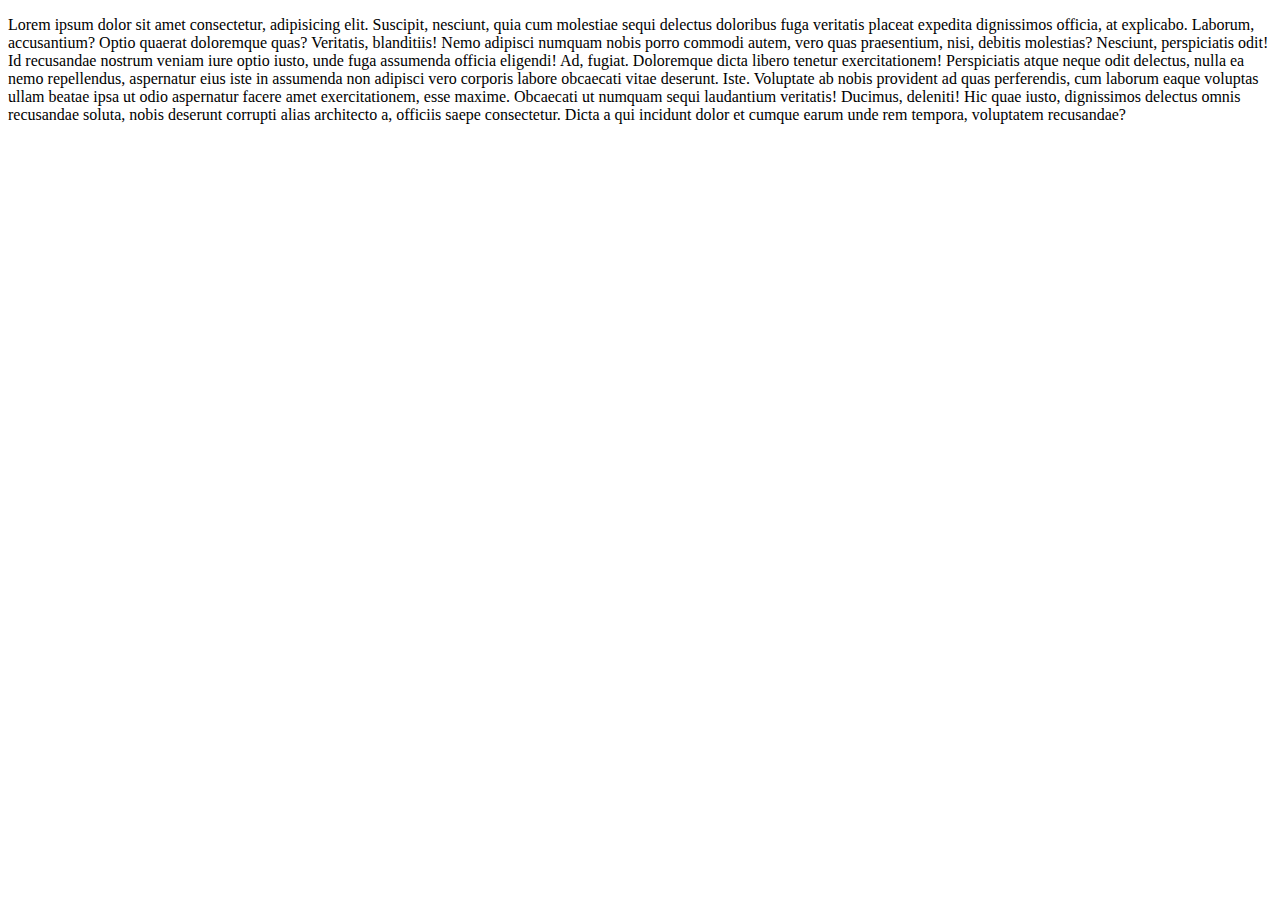
<file: P-ginas-web-SEMESTRE-2-main/4. Enlaces/Estudiantes.html>
<!DOCTYPE html>
<html lang="en">
<head>
    <meta charset="UTF-8">
    <meta http-equiv="X-UA-Compatible" content="IE=edge">
    <meta name="viewport" content="width=device-width, initial-scale=1.0">
    <title>Document</title>
</head>
<body>
    <p>
        Lorem ipsum dolor sit amet consectetur, adipisicing elit. Suscipit, nesciunt, quia cum molestiae sequi delectus doloribus fuga veritatis placeat expedita dignissimos officia, at explicabo. Laborum, accusantium? Optio quaerat doloremque quas?
        Veritatis, blanditiis! Nemo adipisci numquam nobis porro commodi autem, vero quas praesentium, nisi, debitis molestias? Nesciunt, perspiciatis odit! Id recusandae nostrum veniam iure optio iusto, unde fuga assumenda officia eligendi!
        Ad, fugiat. Doloremque dicta libero tenetur exercitationem! Perspiciatis atque neque odit delectus, nulla ea nemo repellendus, aspernatur eius iste in assumenda non adipisci vero corporis labore obcaecati vitae deserunt. Iste.
        Voluptate ab nobis provident ad quas perferendis, cum laborum eaque voluptas ullam beatae ipsa ut odio aspernatur facere amet exercitationem, esse maxime. Obcaecati ut numquam sequi laudantium veritatis! Ducimus, deleniti!
        Hic quae iusto, dignissimos delectus omnis recusandae soluta, nobis deserunt corrupti alias architecto a, officiis saepe consectetur. Dicta a qui incidunt dolor et cumque earum unde rem tempora, voluptatem recusandae?
    </p>
</body>
</html>
</file>
<file: contenidoCSS/1.0enlaceCSS/styles/styles.css>
h2{
    color: black;
    text-align: center;
    background-color: #71BBED;
    border: solid black;
    margin: 2%;
}
</file>
<file: contenidoCSS/2.0 tipoSelectores/styles.css>
/*
1. Selector x etiqueta: cambia el estilo a todas las etiquetas en cuestión
2. Selector por clase: cambia o modifica el estilo del elemento en donde se mencione la class se coloca".class"
3. selector por id: cambia o modifica el estilo en donde se mencione el id se coloca "#id"
4. selector universal *
*/
/******************************************************************

/*1. Etiqueta*/
p{
 font-family: 'Franklin Gothic Medium', 'Arial Narrow', Arial, sans-serif;
 font-size: 25px;
 background-color: #A0D7FA;
 padding: 3%;
}

/*****************************************************************

/*2. CLASS*/
.subtitulo{
    text-align: center;
    color: rgb(4, 91, 150);
    background-color: #c0dcee;
}

/*********************************************************************************

/*3. ID*/
#Titulo{
    text-align: center;
    background-color: #A0D7FA;
    padding: 2%;
    margin: 2%;
    border: solid black;
    border-bottom-left-radius: 20px;
    border-top-right-radius: 20px;
}

/***********************************************************************************

/*4. Selector por atributo*/
[class]{
    /*Se aplicará a todos los elementos etiquetas que tengan atributos class*/
    background-color: #A0D7FA;
}
/*Combinadores*/
a[href]{
    text-align: center;
    margin-left: 2%;
    color: purple;
}
/*Se utiliza subfijos*/
a[href$=".com"]{
    margin-left: 4%;
    color: blue;
}
/*Se utiliza prefijos*/
a[class^="as"]{
    font-size: 25px;
    color: red;
}
/*1. Combinador "Selector hermano siguente"
Selecciona el elemento que directamente está después del otro
El elemento seleccionado "div" y el que le sigue "p"*/
div + p{
    color: white;
    background-color: black;
}

/*2. Combinador "Selector todos hermanos siguientes"
Selecciona todos los elementos que estén después de un elemento seleccionado
El elemento seleccionado "div" los que estén después "code"*/
div ~ code{
    background-color: yellow;

}

/*3. Agrupación de selectores
Las comas permiten colocarle un estilo a un grupo de etiquetas, sin importar el tipo de estas es decir que podemos combinar los selectores.
También funciona con los diferentes atributos agrupandolos.*/
code, a, h2{
    font-family: 'Aboreto', cursive;
}

thead, th{
    background-color: rgba(140, 234, 255, 0.633);
}
h1{
    text-align: center;
    background-color:rgba(140, 234, 255, 0.633);
    height: 90px;
    width: 45%;
    margin-left: 27%;
    border: 10px outset gray;
    padding-top: 2%;
}
/*4. Selector Descendente directo
Solo afectará a los elementos que estén dentro de otro elemnto, se debe usar el signo mayor.
El elemento contenedor "ul" y el elemento de contenido "code"*/
ul > code{
    text-decoration: underline;
    font-family: 'DynaPuff', cursive;
}





/*5. Selectores multiples
Seleccionan cualquier elemento que tenga las caracteristicas dadas*/

/*Selector de descendientes
Toma todos los elementos que desciende el elemento seleccionado. Este solo necesitará espacio entre ambos elementos
Elemnto seleccionado "pre" y el elemento que desciende "Table"*/
pre table{
    border-bottom-left-radius: 20px;
    border-bottom-right-radius: 20px;
    border: 7px solid black;
}

/*Selector todos hermanos siguientes
Selecciona todos los elementos que estén después de un elemento seleccionado
El elemento seleccionado "article" los que estén después "h2"*/
article~h2{
    background-color: black;
    text-align: center;
    color: white;
}






/*6. Selecotres directos
Estos especifican un elemnto con las caracteristicas dadas*/

/*Selector Descendente directo
Solo afectará a los elementos que estén dentro de otro elemnto, se debe usar el signo mayor.
El elemento contenedor "ul" y el elemento de contenido "pre"*/
ul > pre{
    background-color: yellow;

}
</file>
<file: P-ginas-web-SEMESTRE-2-main/6. Tablas/assets/styles/estilos.css>
table{
    border-bottom-left-radius: 20px;
    border-bottom-right-radius: 20px;
    border: 7px solid black;
}
thead, th{
    background-color: rgba(140, 234, 255, 0.633);
}
h1{
    text-align: center;
    background-color:rgba(140, 234, 255, 0.633);
    height: 90px;
    width: 45%;
    margin-left: 27%;
    border: 10px outset gray;
    padding-top: 2%;
}
#main{
margin-left: 7%;
}
#s{
    border-top-left-radius: 20px;
    border-top-right-radius: 20px;
    border: 7px solid black;
    background-color: rgba(140, 234, 255, 0.919);
}
</file>
<file: P-ginas-web-SEMESTRE-2-main/4. Enlaces/styless.css>
#p1{
    color: brown;
    background-color: beige;
    padding: 12px;
    margin-top: 20px;
}
.paragraph{
    color: azure;
    background-color: black;
    margin-bottom: 45%;
    padding: 5%;
}
h3{
   text-align: center;
   color: rgba(34, 34, 243, 0.848);
}
</file>
